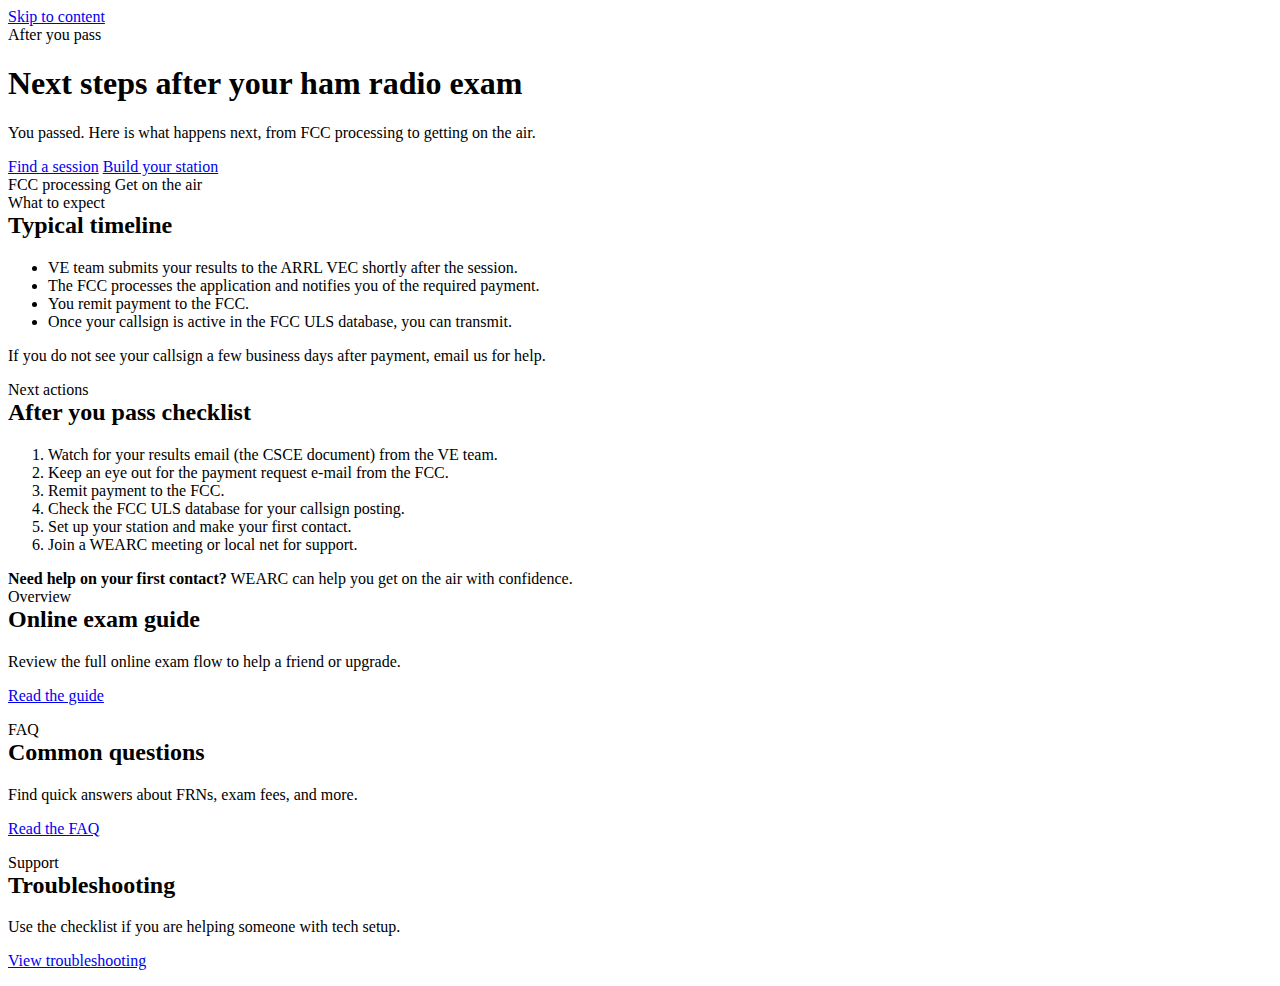
<file: after-you-pass/index.html>
<!doctype html>
<html lang="en">
<head>
  <meta charset="utf-8">
  <meta name="viewport" content="width=device-width,initial-scale=1">
  <meta name="theme-color" content="#000101">
  <title>After You Pass | Next Steps for Your Ham Radio License</title>
  <meta name="description" content="Learn what happens after you pass a WEARC online ham radio exam, including FCC processing timelines and how to get on the air.">
  <link rel="canonical" href="https://hamradioonlinetest.com/after-you-pass/">
  <meta name="robots" content="index,follow,max-image-preview:large,max-snippet:-1,max-video-preview:-1">

  <meta property="og:type" content="website">
  <meta property="og:site_name" content="WEARC Online Ham Radio Exams">
  <meta property="og:title" content="After You Pass | Next Steps for Your Ham Radio License">
  <meta property="og:description" content="Learn what happens after you pass a WEARC online ham radio exam, including FCC processing timelines and how to get on the air.">
  <meta property="og:url" content="https://hamradioonlinetest.com/after-you-pass/">
  <meta property="og:image" content="https://hamradioonlinetest.com/assets/img/og.png">
  <meta name="twitter:card" content="summary_large_image">
  <meta name="twitter:title" content="After You Pass | Next Steps for Your Ham Radio License">
  <meta name="twitter:description" content="Learn what happens after you pass a WEARC online ham radio exam, including FCC processing timelines and how to get on the air.">
  <meta name="twitter:image" content="https://hamradioonlinetest.com/assets/img/og.png">

  <link rel="icon" href="https://hamradioonlinetest.com/favicon.ico">
  <link rel="apple-touch-icon" href="https://hamradioonlinetest.com/assets/img/icon-192.png">
  <link rel="manifest" href="https://hamradioonlinetest.com/site.webmanifest">
  <link rel="preload" href="https://hamradioonlinetest.com/assets/css/styles.css" as="style">
  <link rel="stylesheet" href="https://hamradioonlinetest.com/assets/css/styles.css">
  <script type="application/ld+json">
{
  "@context": "https://schema.org",
  "@graph": [
    {
      "@type": "Organization",
      "@id": "https://hamradioonlinetest.com/#org",
      "name": "West Essex Amateur Radio Club (WEARC)",
      "alternateName": "WEARC",
      "url": "https://hamradioonlinetest.com/",
      "email": "hamradiotest@osi3.net",
      "telephone": "+1-917-502-2203",
      "sameAs": [
        "https://www.wearc.org/"
      ]
    },
    {
      "@type": "WebSite",
      "@id": "https://hamradioonlinetest.com/#website",
      "name": "WEARC Online Ham Radio Exams",
      "url": "https://hamradioonlinetest.com/",
      "publisher": {
        "@id": "https://hamradioonlinetest.com/#org"
      }
    },
    {
      "@type": "WebPage",
      "@id": "https://hamradioonlinetest.com/after-you-pass/#page",
      "url": "https://hamradioonlinetest.com/after-you-pass/",
      "name": "After you pass your ham radio exam",
      "description": "What happens after you pass a WEARC online ham radio exam session.",
      "isPartOf": {
        "@id": "https://hamradioonlinetest.com/#website"
      },
      "about": {
        "@id": "https://hamradioonlinetest.com/#org"
      }
    }
  ]
}
  </script>
</head>
<body>
  <a class="skip-link" href="#main">Skip to content</a>
  <div data-site-header></div>


  <main id="main">

  <section class="hero">
    <div class="container">
      <div class="hero-grid">
        <div class="card pad">
          <div class="kicker">After you pass</div>
          <h1 class="h1">Next steps after your ham radio exam</h1>
          <p class="lede">You passed. Here is what happens next, from FCC processing to getting on the air.</p>
          <div class="btnrow">
            <a class="cta" href="https://hamstudy.org/sessions/WEARC/all" rel="noopener">Find a session</a>
            <a class="cta secondary" href="https://hamradioonlinetest.com/new-ham-starter-kit/">Build your station</a>
          </div>
          <div class="badges">
            <span class="badge">FCC processing</span>
            <span class="badge">Get on the air</span>
          </div>
        </div>
        <div class="card pad">
          <div class="kicker">What to expect</div>
          <h2 style="margin-top:0;">Typical timeline</h2>
          <ul class="list">
            <li>VE team submits your results to the ARRL VEC shortly after the session.</li>
            <li>The FCC processes the application and notifies you of the required payment.</li>
            <li> You remit payment to the FCC.</li>
            <li>Once your callsign is active in the FCC ULS database, you can transmit.</li>
          </ul>
          <p class="notice">If you do not see your callsign a few business days after payment, email us for help.</p>
        </div>
      </div>
    </div>
  </section>

  <section class="section">
    <div class="container">
      <div class="card pad">
        <div class="kicker">Next actions</div>
        <h2 style="margin-top:0;">After you pass checklist</h2>
        <ol class="list">
          <li>Watch for your results email (the CSCE document) from the VE team.</li>
          <li>Keep an eye out for the payment request e-mail from the FCC.</li>
          <li>Remit payment to the FCC.</li>
          <li>Check the FCC ULS database for your callsign posting.</li>
          <li>Set up your station and make your first contact.</li>
          <li>Join a WEARC meeting or local net for support.</li>
        </ol>
        <div class="callout">
          <strong>Need help on your first contact?</strong> WEARC can help you get on the air with confidence.
        </div>
      </div>
    </div>
  </section>

  <section class="section">
    <div class="container">
      <div class="grid-3">
        <div class="card pad">
          <div class="kicker">Overview</div>
          <h2 style="margin-top:0;">Online exam guide</h2>
          <p>Review the full online exam flow to help a friend or upgrade.</p>
          <p class="notice"><a href="https://hamradioonlinetest.com/online-ham-radio-exam/">Read the guide</a></p>
        </div>
        <div class="card pad">
          <div class="kicker">FAQ</div>
          <h2 style="margin-top:0;">Common questions</h2>
          <p>Find quick answers about FRNs, exam fees, and more.</p>
          <p class="notice"><a href="https://hamradioonlinetest.com/faq/">Read the FAQ</a></p>
        </div>
        <div class="card pad">
          <div class="kicker">Support</div>
          <h2 style="margin-top:0;">Troubleshooting</h2>
          <p>Use the checklist if you are helping someone with tech setup.</p>
          <p class="notice"><a href="https://hamradioonlinetest.com/online-exam-troubleshooting/">View troubleshooting</a></p>
        </div>
      </div>
    </div>
  </section>

  </main>
  <div data-site-footer></div>

  <script src="https://hamradioonlinetest.com/assets/js/main.js" defer></script>
</body>
</html>
</file>
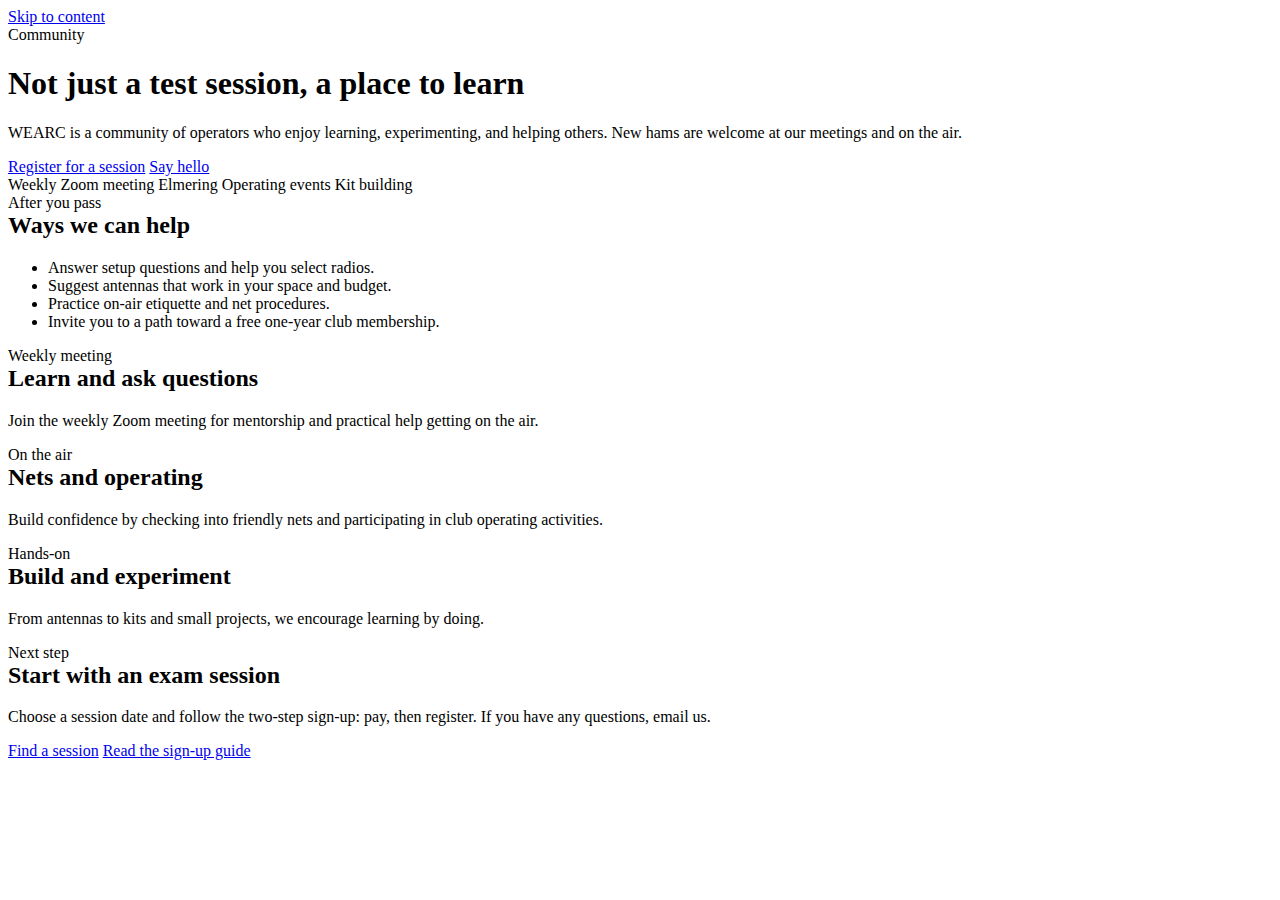
<file: community/index.html>
<!doctype html>
<html lang="en">
<head>
  <meta charset="utf-8">
  <meta name="viewport" content="width=device-width,initial-scale=1">
  <meta name="theme-color" content="#000101">
  <title>Community | WEARC Mentoring, Meetings, and On-the-Air Practice</title>
  <meta name="description" content="WEARC helps new hams build stations and skills through mentoring, weekly Zoom meetings, nets, and hands-on learning. Start by registering for an online VE session.">
  <link rel="canonical" href="https://hamradioonlinetest.com/community/">
  <meta name="robots" content="index,follow,max-image-preview:large,max-snippet:-1,max-video-preview:-1">

  <meta property="og:type" content="website">
  <meta property="og:site_name" content="WEARC Online Ham Radio Exams">
  <meta property="og:title" content="Community | WEARC Mentoring, Meetings, and On-the-Air Practice">
  <meta property="og:description" content="WEARC helps new hams build stations and skills through mentoring, weekly Zoom meetings, nets, and hands-on learning. Start by registering for an online VE session.">
  <meta property="og:url" content="https://hamradioonlinetest.com/community/">
  <meta property="og:image" content="https://hamradioonlinetest.com/assets/img/og.png">
  <meta name="twitter:card" content="summary_large_image">
  <meta name="twitter:title" content="Community | WEARC Mentoring, Meetings, and On-the-Air Practice">
  <meta name="twitter:description" content="WEARC helps new hams build stations and skills through mentoring, weekly Zoom meetings, nets, and hands-on learning. Start by registering for an online VE session.">
  <meta name="twitter:image" content="https://hamradioonlinetest.com/assets/img/og.png">

  <link rel="icon" href="https://hamradioonlinetest.com/favicon.ico">
  <link rel="apple-touch-icon" href="https://hamradioonlinetest.com/assets/img/icon-192.png">
  <link rel="manifest" href="https://hamradioonlinetest.com/site.webmanifest">
  <link rel="preload" href="https://hamradioonlinetest.com/assets/css/styles.css" as="style">
  <link rel="stylesheet" href="https://hamradioonlinetest.com/assets/css/styles.css">
  <script type="application/ld+json">
{
  "@context": "https://schema.org",
  "@graph": [
    {
      "@type": "Organization",
      "@id": "https://hamradioonlinetest.com/#org",
      "name": "West Essex Amateur Radio Club (WEARC)",
      "alternateName": "WEARC",
      "url": "https://hamradioonlinetest.com/",
      "email": "hamradiotest@osi3.net",
      "telephone": "+1-917-502-2203",
      "sameAs": [
        "https://www.wearc.org/"
      ]
    },
    {
      "@type": "WebSite",
      "@id": "https://hamradioonlinetest.com/#website",
      "name": "WEARC Online Ham Radio Exams",
      "url": "https://hamradioonlinetest.com/",
      "publisher": {
        "@id": "https://hamradioonlinetest.com/#org"
      }
    },
    {
      "@type": "WebPage",
      "@id": "https://hamradioonlinetest.com/community/#page",
      "url": "https://hamradioonlinetest.com/community/",
      "name": "WEARC community and mentoring for new hams",
      "description": "Community, mentoring, weekly meetings, nets, and hands-on learning for new amateur radio operators.",
      "isPartOf": {
        "@id": "https://hamradioonlinetest.com/#website"
      },
      "about": {
        "@id": "https://hamradioonlinetest.com/#org"
      }
    }
  ]
}
  </script>
</head>
<body>
  <a class="skip-link" href="#main">Skip to content</a>
  <div data-site-header></div>


  <main id="main">

  <section class="hero">
    <div class="container">
      <div class="hero-grid">
        <div class="card pad">
          <div class="kicker">Community</div>
          <h1 class="h1">Not just a test session, a place to learn</h1>
          <p class="lede">
            WEARC is a community of operators who enjoy learning, experimenting, and helping others.
            New hams are welcome at our meetings and on the air.
          </p>
          <div class="btnrow">
            <a class="cta" href="https://hamstudy.org/sessions/WEARC/all" rel="noopener">Register for a session</a>
            <a class="cta secondary" href="mailto:hamradiotest@osi3.net">Say hello</a>
          </div>
          <div class="badges">
            <span class="badge">Weekly Zoom meeting</span>
            <span class="badge">Elmering</span>
            <span class="badge">Operating events</span>
            <span class="badge">Kit building</span>
          </div>
        </div>

        <div class="card pad">
          <div class="kicker">After you pass</div>
          <h2 style="margin-top:0;">Ways we can help</h2>
          <ul class="list">
            <li>Answer setup questions and help you select radios.</li>
            <li>Suggest antennas that work in your space and budget.</li>
            <li>Practice on-air etiquette and net procedures.</li>
            <li>Invite you to a path toward a free one-year club membership.</li>
          </ul>
        </div>
      </div>
    </div>
  </section>

  <section class="section">
    <div class="container">
      <div class="grid-3">
        <div class="card pad">
          <div class="kicker">Weekly meeting</div>
          <h2 style="margin-top:0;">Learn and ask questions</h2>
          <p>Join the weekly Zoom meeting for mentorship and practical help getting on the air.</p>
        </div>
        <div class="card pad">
          <div class="kicker">On the air</div>
          <h2 style="margin-top:0;">Nets and operating</h2>
          <p>Build confidence by checking into friendly nets and participating in club operating activities.</p>
        </div>
        <div class="card pad">
          <div class="kicker">Hands-on</div>
          <h2 style="margin-top:0;">Build and experiment</h2>
          <p>From antennas to kits and small projects, we encourage learning by doing.</p>
        </div>
      </div>
    </div>
  </section>

  <section class="section">
    <div class="container">
      <div class="card pad">
        <div class="kicker">Next step</div>
        <h2 style="margin-top:0;">Start with an exam session</h2>
        <p>Choose a session date and follow the two-step sign-up: pay, then register. If you have any questions, email us.</p>
        <div class="btnrow">
          <a class="cta" href="https://hamstudy.org/sessions/WEARC/all" rel="noopener">Find a session</a>
          <a class="cta secondary" href="https://hamradioonlinetest.com/get-licensed/">Read the sign-up guide</a>
        </div>
      </div>
    </div>
  </section>

  </main>
  <div data-site-footer></div>


  <script src="https://hamradioonlinetest.com/assets/js/main.js" defer></script>
</body>
</html>
</file>
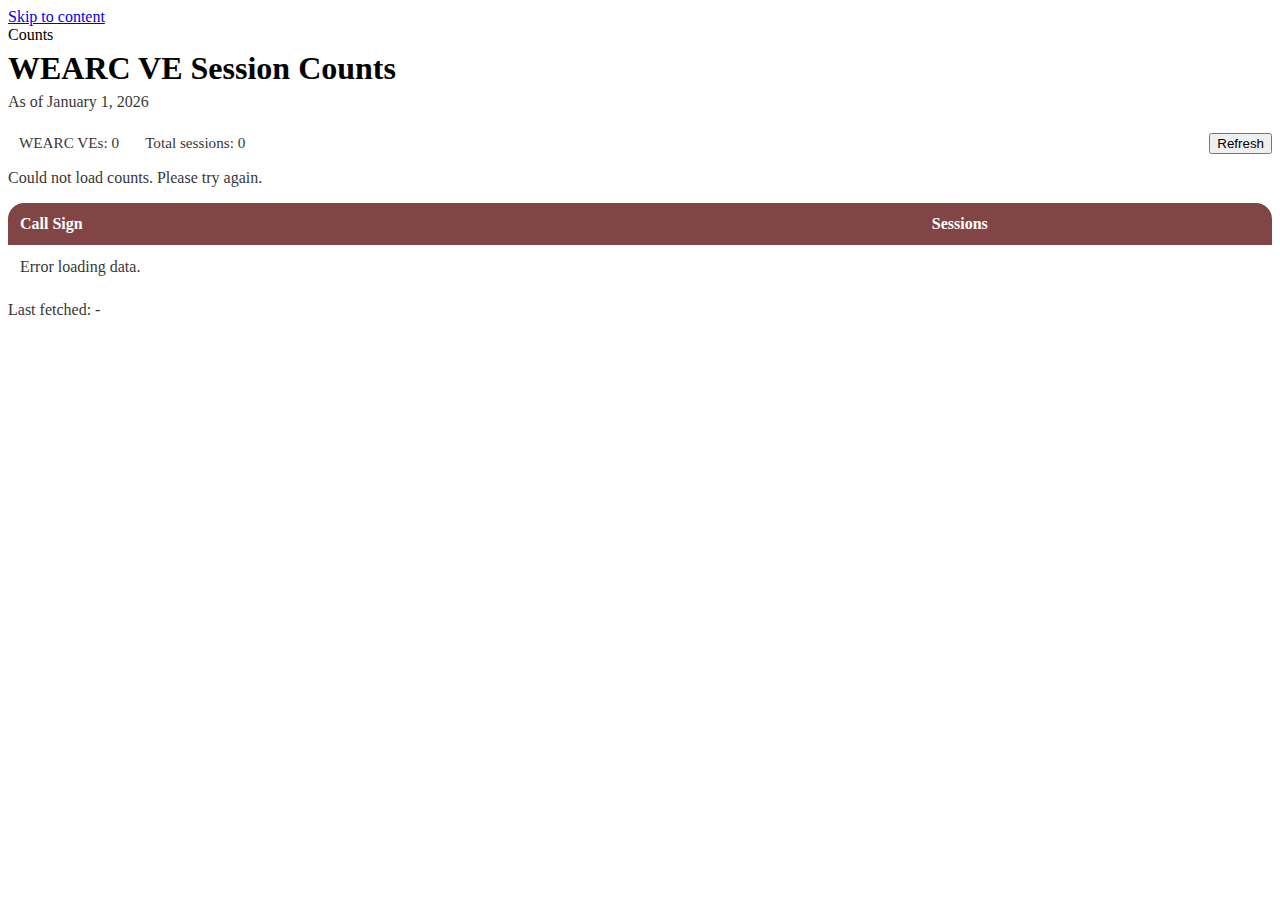
<file: counts/index.html>
<!doctype html>
<html lang="en">
<head>
  <meta charset="utf-8">
  <meta name="viewport" content="width=device-width,initial-scale=1">
  <meta name="theme-color" content="#000101">
  <title>WEARC VE Session Counts</title>

  <link rel="icon" href="https://hamradioonlinetest.com/favicon.ico">
  <link rel="preload" href="https://hamradioonlinetest.com/assets/css/styles.css" as="style">
  <link rel="stylesheet" href="https://hamradioonlinetest.com/assets/css/styles.css">

  <style>
    .counts-toolbar{display:flex;gap:12px;flex-wrap:wrap;align-items:center;justify-content:space-between;margin-top:12px}
    .muted{opacity:.8}
    .center{text-align:center}
    .mono{font-variant-numeric:tabular-nums}
    .table-wrap{overflow:auto;border-radius:16px}
    table{width:100%;border-collapse:collapse}
    th,td{padding:12px;border-bottom:1px solid rgba(255,255,255,.08)}
    th{text-align:left;position:sticky;top:0;z-index:1}
    tr:hover td{background:rgba(255,255,255,.03)}
    .statusline{margin-top:10px}
    .pill{display:inline-block;padding:6px 10px;border-radius:999px;border:1px solid rgba(255,255,255,.14);background:rgba(255,255,255,.04);font-size:.95rem}
    .sortbtn{cursor:pointer;user-select:none;display:inline-flex;align-items:center;gap:6px}
    .sortind{display:inline-block;min-width:1ch;opacity:.95}

    .thead-cta th{background:var(--accent,#824545);color:#fff;border-bottom:1px solid rgba(255,255,255,.18)}
  </style>
</head>

<body>
  <a class="skip-link" href="#main">Skip to content</a>
  <div data-site-header></div>


  <main id="main">
    <section class="section">
      <div class="container">
        <div class="card pad">
          <div class="kicker">Counts</div>
          <h1 class="h1" style="margin-top:6px; margin-bottom:6px;">WEARC VE Session Counts</h1>
          <p class="notice muted" style="margin-top:0;">As of January 1, 2026</p>

          <div class="counts-toolbar">
            <div class="muted">
              <span class="pill">WEARC VEs: <span id="veCount" class="mono">0</span></span>
              <span class="pill">Total sessions: <span id="totalSessions" class="mono">0</span></span>
            </div>
            <button id="refreshBtn" class="cta secondary" type="button">Refresh</button>
          </div>

          <p id="status" class="notice statusline muted">Loading…</p>

          <div class="table-wrap" style="margin-top:10px;">
            <table aria-describedby="status">
              <thead class="thead-cta">
                <tr>
                  <th data-col="0"><span class="sortbtn">Call Sign <span class="sortind" id="ind0"></span></span></th>
                  <th data-col="1" class="center"><span class="sortbtn">Sessions <span class="sortind" id="ind1"></span></span></th>
                </tr>
              </thead>
              <tbody id="tbody">
                <tr><td colspan="2" class="muted">Loading…</td></tr>
              </tbody>
            </table>
          </div>

          <p class="notice muted" style="margin-top:12px;">
            Last fetched: <span id="fetchedAt" class="mono">-</span>
          </p>
        </div>
      </div>
    </section>
  </main>

  <div data-site-footer></div>

  <script src="https://hamradioonlinetest.com/assets/js/main.js" defer></script>

  <script>
  (() => {
    "use strict";

    const CSV_URL = "https://docs.google.com/spreadsheets/d/e/2PACX-1vTaE9-FvqbIvds_pm4EJ19rCXH-h5-cJy6wQZS14oEgwsTbp2vg-g7QjK9IcataI9D6J2nbJgbGTKj9/pub?gid=1540923019&single=true&output=csv";
    const WINDOW_MS = 3 * 60 * 60 * 1000;
    const CREDIT_DELAY_MS = 1 * 60 * 60 * 1000;

    const $ = (id) => document.getElementById(id);
    const tbody = $("tbody"), statusEl = $("status"), fetchedAtEl = $("fetchedAt");
    const veCountEl = $("veCount"), totalSessionsEl = $("totalSessions"), refreshBtn = $("refreshBtn");

    let sortCol = 1, sortDir = "desc", rows = [];

    const esc = (s) => String(s).replace(/[&<>"']/g, c => ({ "&":"&amp;","<":"&lt;",">":"&gt;","\"":"&quot;","'":"&#39;" }[c]));
    const setStatus = (m) => (statusEl.textContent = m);

    function parseCSV(text){
      const out=[]; let row=[], field="", i=0, q=false;
      while(i<text.length){
        const c=text[i];
        if(q){
          if(c==="\"" && text[i+1]==="\""){ field+="\""; i+=2; continue; }
          if(c==="\""){ q=false; i++; continue; }
          field+=c; i++; continue;
        }
        if(c==="\""){ q=true; i++; continue; }
        if(c===","){ row.push(field); field=""; i++; continue; }
        if(c==="\r"){ i++; continue; }
        if(c==="\n"){ row.push(field); out.push(row); row=[]; field=""; i++; continue; }
        field+=c; i++;
      }
      row.push(field); out.push(row);
      while(out.length && out[out.length-1].every(v=>String(v||"").trim()==="")) out.pop();
      return out;
    }

    const normCall = (raw) => {
      if(!raw) return "";
      let s=String(raw).toUpperCase().trim().replace(/\s+/g,"").replace(/\/{2,}/g,"/").replace(/[^A-Z0-9/]/g,"");
      if(s.includes("/")) s=s.split("/")[0];
      return (s.length>=3 && /[A-Z]/.test(s) && /[0-9]/.test(s)) ? s : "";
    };

    const extractCalls = (cell) => {
      const t=String(cell||"").trim();
      if(!t) return [];
      const parts=t.split(/[,;|]+|\t+|\s{2,}/g);
      const out=[];
      for(const p of parts){
        const bits = p.includes(" ") ? p.split(/\s+/g) : [p];
        for(const b of bits){
          const cs=normCall(b);
          if(cs) out.push(cs);
        }
      }
      return out;
    };

    function parseDT(raw, todayStart){
      const s0=String(raw||"").trim();
      if(!s0) return null;

      let s=s0.replace(/^(Mon|Tue|Tues|Wed|Thu|Thur|Thurs|Fri|Sat|Sun|Monday|Tuesday|Wednesday|Thursday|Friday|Saturday|Sunday)\b,?\s*/i,"").trim();

      let m=s.match(/^(\d{4})-(\d{1,2})-(\d{1,2})(?:[ T](\d{1,2}):(\d{2}))?/);
      if(m){
        const y=+m[1], mo=+m[2]-1, d=+m[3], hh=m[4]!=null?+m[4]:12, mm=m[5]!=null?+m[5]:0;
        return new Date(y, mo, d, hh, mm, 0, 0);
      }

      m=s.match(/^(\d{1,2})[\/-](\d{1,2})(?:[\/-](\d{2}|\d{4}))?(?:\s+(\d{1,2}):(\d{2})(?:\s*([AP]M))?)?/i);
      if(m){
        const mo=+m[1]-1, d=+m[2];
        let y;
        const yearToken = m[3];
        if(!yearToken) y = todayStart.getFullYear();
        else if(yearToken.length===2){ const yy=+yearToken; y = yy>=70 ? 1900+yy : 2000+yy; }
        else y = +yearToken;

        let hh = m[4]!=null ? +m[4] : 12;
        const mm = m[5]!=null ? +m[5] : 0;
        const ap = (m[6]||"").toUpperCase();
        if(ap){
          if(hh===12) hh=0;
          if(ap==="PM") hh+=12;
        }

        let dt = new Date(y, mo, d, hh, mm, 0, 0);
        if(!yearToken && dt >= todayStart) dt = new Date(todayStart.getFullYear()-1, mo, d, hh, mm, 0, 0);
        return dt;
      }

      const parsed = Date.parse(s);
      if(!Number.isNaN(parsed)){
        const d = new Date(parsed);
        if(!/\d{1,2}:\d{2}/.test(s)) d.setHours(12,0,0,0);
        const hasYear = /\b\d{4}\b/.test(s) || /\b\d{2}\b$/.test(s);
        if(!hasYear){
          const dd = new Date(todayStart.getFullYear(), d.getMonth(), d.getDate(), d.getHours(), d.getMinutes(), 0, 0);
          if(dd >= todayStart) dd.setFullYear(dd.getFullYear()-1);
          return dd;
        }
        return d;
      }
      return null;
    }

    const detectCol = (table, scorer) => {
      if(!table || table.length<2) return -1;
      const colCount=Math.max(...table.map(r=>r.length));
      const sample=table.slice(1, Math.min(table.length, 250));
      let best=-1, bestScore=0;
      for(let c=0;c<colCount;c++){
        let score=0;
        for(const r of sample){
          const v=r && r[c]!=null ? r[c] : "";
          if(String(v||"").trim()==="") continue;
          score += scorer(v);
        }
        if(score>bestScore){
          bestScore=score;
          best=c;
        }
      }
      return bestScore ? best : -1;
    };

    const detectDateCol = (table, todayStart) => {
      const headers=(table[0]||[]).map(v=>String(v||"").trim());
      for(let i=0;i<headers.length;i++){
        if(/\b(exam\s*date|session\s*date|date)\b/i.test(headers[i])) return i;
      }
      return detectCol(table, (v)=> parseDT(v, todayStart) ? 1 : 0);
    };

    const detectCallCol = (table) => detectCol(table, (v)=> extractCalls(v).length);

    const dayKey = (d) => {
      const y=d.getFullYear(), m=String(d.getMonth()+1).padStart(2,"0"), dd=String(d.getDate()).padStart(2,"0");
      return `${y}-${m}-${dd}`;
    };

    function summarizeEligibleClusters(times, nowMs){
      if(!times || !times.length) return { count: 0, latestStart: 0 };

      const a = times.slice().sort((x,y)=>x-y);
      let count = 0;
      let latestStart = 0;
      let clusterStart = null;
      let last = null;

      for(const t of a){
        if(clusterStart === null){
          clusterStart = t;
          last = t;
          continue;
        }

        if((t - last) > WINDOW_MS){
          if((nowMs - clusterStart) >= CREDIT_DELAY_MS){
            count++;
            if(clusterStart > latestStart) latestStart = clusterStart;
          }
          clusterStart = t;
        }

        last = t;
      }

      if(clusterStart !== null && (nowMs - clusterStart) >= CREDIT_DELAY_MS){
        count++;
        if(clusterStart > latestStart) latestStart = clusterStart;
      }

      return { count, latestStart };
    }

    function compute(table){
      const counts=new Map();
      const latestSessions = new Map();
      if(!table || table.length<2) return { counts, latestSessions, total:0, dateIdx:-1, callIdx:-1, events:0 };

      const now=new Date();
      const nowMs = now.getTime();
      const todayStart=new Date(now.getFullYear(), now.getMonth(), now.getDate());

      const dateIdx = detectDateCol(table, todayStart);
      const callIdx = detectCallCol(table);
      if(callIdx < 0) return { counts, latestSessions, total:0, dateIdx, callIdx, events:0 };

      const events=[];
      for(let r=1;r<table.length;r++){
        const row=table[r];
        if(!row || row.every(c=>String(c||"").trim()==="")) continue;

        let dt = (dateIdx>=0) ? parseDT(row[dateIdx], todayStart) : null;
        if(!dt){
          for(let c=0;c<row.length;c++){
            dt = parseDT(row[c], todayStart);
            if(dt) break;
          }
        }
        if(!dt) continue;

        const callsArr = extractCalls(row[callIdx] ?? "");
        if(!callsArr.length) continue;

        events.push({ t: dt.getTime(), day: dayKey(dt), calls: new Set(callsArr) });
      }

      const dayTimes = new Map();
      for(const e of events){
        let a = dayTimes.get(e.day);
        if(!a){
          a=[];
          dayTimes.set(e.day,a);
        }
        a.push(e.t);
      }

      let total = 0;
      for(const a of dayTimes.values()){
        total += summarizeEligibleClusters(a, nowMs).count;
      }

      const per = new Map();
      for(const e of events){
        for(const cs of e.calls){
          const k = cs + "|" + e.day;
          let a = per.get(k);
          if(!a){
            a=[];
            per.set(k,a);
          }
          a.push(e.t);
        }
      }

      for(const [k, a] of per.entries()){
        const summary = summarizeEligibleClusters(a, nowMs);
        if(summary.count > 0){
          const call = k.split("|")[0];
          counts.set(call, (counts.get(call)||0) + summary.count);
          latestSessions.set(call, Math.max(latestSessions.get(call)||0, summary.latestStart));
        }
      }

      return { counts, latestSessions, total, dateIdx, callIdx, events: events.length };
    }

    const updateIndicators = () => {
      $("ind0").textContent="";
      $("ind1").textContent="";
      const a = sortDir==="asc" ? "▲" : "▼";
      if(sortCol===0) $("ind0").textContent=a;
      if(sortCol===1) $("ind1").textContent=a;
    };

    const render = () => {
      const sorted = rows.slice().sort((a,b)=>{
        let cmp;
        if(sortCol===0){
          cmp = a.call.localeCompare(b.call);
          if(cmp===0) cmp = b.latestSession - a.latestSession;
        }else{
          cmp = a.sessions - b.sessions;
          if(cmp===0) cmp = a.latestSession - b.latestSession;
          if(cmp===0) cmp = a.call.localeCompare(b.call);
        }
        return sortDir==="asc" ? cmp : -cmp;
      });

      veCountEl.textContent = String(sorted.length);
      updateIndicators();

      tbody.innerHTML = sorted.length
        ? sorted.map(r => `<tr><td class="mono">${esc(r.call)}</td><td class="center mono">${esc(r.sessions)}</td></tr>`).join("")
        : "<tr><td colspan=\"2\" class=\"muted\">No data.</td></tr>";
    };

    async function fetchAndBuild(){
      setStatus("Loading…");
      tbody.innerHTML = "<tr><td colspan=\"2\" class=\"muted\">Loading…</td></tr>";
      totalSessionsEl.textContent = "0";
      veCountEl.textContent = "0";

      try{
        const url = CSV_URL + (CSV_URL.includes("?") ? "&" : "?") + "cb=" + Date.now();
        const resp = await fetch(url, { cache:"no-store" });
        if(!resp.ok) throw new Error("CSV fetch failed: HTTP " + resp.status);

        const table = parseCSV(await resp.text());
        const { counts, latestSessions, total, dateIdx, callIdx, events } = compute(table);

        totalSessionsEl.textContent = String(total);
        rows = Array.from(counts.entries()).map(([call,sessions]) => ({
          call,
          sessions,
          latestSession: latestSessions.get(call) || 0
        }));
        sortCol = 1;
        sortDir = "desc";

        fetchedAtEl.textContent = new Date().toLocaleString([], {
          year:"numeric", month:"2-digit", day:"2-digit",
          hour:"2-digit", minute:"2-digit", second:"2-digit"
        });

        if(callIdx < 0){
          setStatus("Could not locate the VE call sign column in the CSV.");
          rows = [];
          render();
          return;
        }
        if(dateIdx < 0 && events === 0){
          setStatus("Could not locate/parse a session date/time column, so sessions could not be determined.");
          rows = [];
          render();
          return;
        }
        if(!rows.length && total === 0){
          setStatus("No eligible VE-credit sessions found to count yet.");
          render();
          return;
        }

        setStatus("Loaded.");
        render();
      }catch(e){
        console.error(e);
        setStatus("Could not load counts. Please try again.");
        tbody.innerHTML = "<tr><td colspan=\"2\" class=\"muted\">Error loading data.</td></tr>";
      }
    }

    document.addEventListener("click", (e) => {
      const th = e.target && e.target.closest ? e.target.closest("th[data-col]") : null;
      if(!th) return;
      const col = Number(th.getAttribute("data-col"));
      if(Number.isNaN(col)) return;
      if(sortCol===col) sortDir = (sortDir==="asc") ? "desc" : "asc";
      else{
        sortCol=col;
        sortDir = (col===1) ? "desc" : "asc";
      }
      render();
    });

    refreshBtn.addEventListener("click", fetchAndBuild);
    fetchAndBuild();
  })();
  </script>
</body>
</html>
</file>
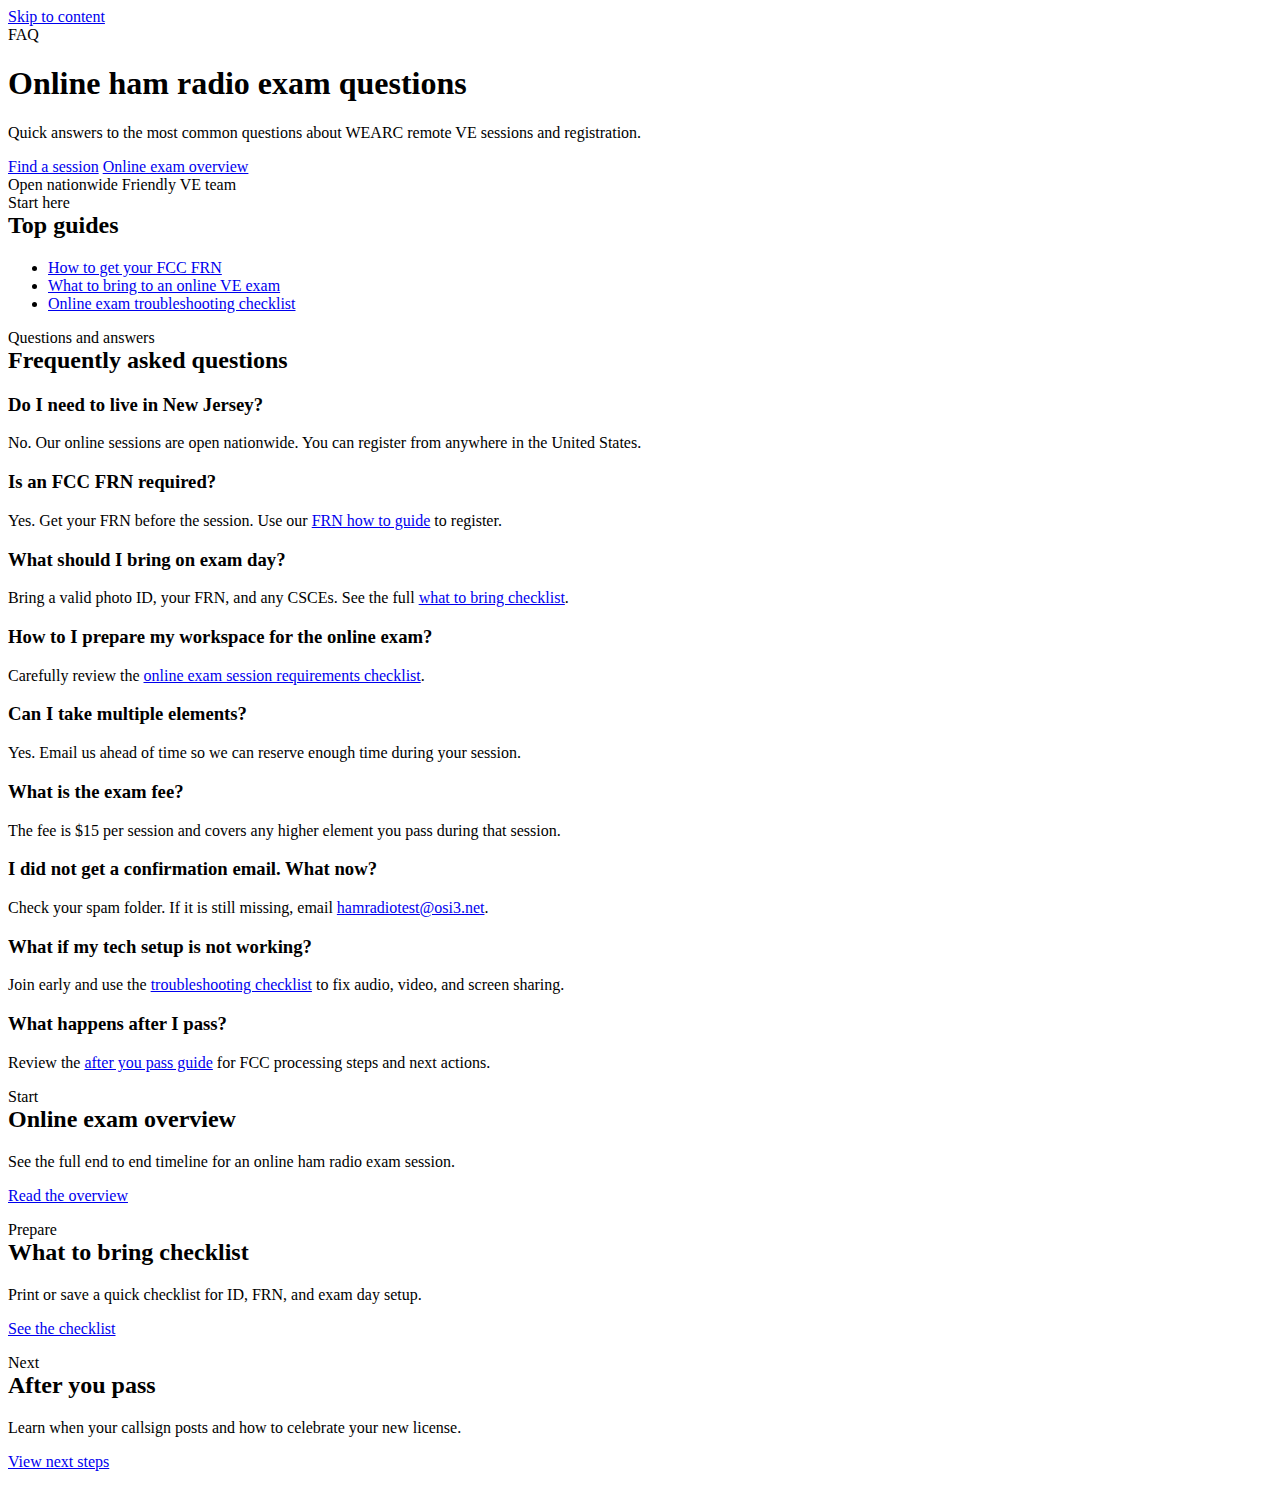
<file: faq/index.html>
<!doctype html>
<html lang="en">
<head>
  <meta charset="utf-8">
  <meta name="viewport" content="width=device-width,initial-scale=1">
  <meta name="theme-color" content="#000101">
  <title>Ham Radio Online Exam FAQ | WEARC Remote VE Sessions</title>
  <meta name="description" content="Answers to common questions about WEARC online ham radio exams, including FRN requirements, what to bring, troubleshooting, and registration steps.">
  <link rel="canonical" href="https://hamradioonlinetest.com/faq/">
  <meta name="robots" content="index,follow,max-image-preview:large,max-snippet:-1,max-video-preview:-1">

  <meta property="og:type" content="website">
  <meta property="og:site_name" content="WEARC Online Ham Radio Exams">
  <meta property="og:title" content="Ham Radio Online Exam FAQ | WEARC Remote VE Sessions">
  <meta property="og:description" content="Answers to common questions about WEARC online ham radio exams, including FRN requirements, what to bring, troubleshooting, and registration steps.">
  <meta property="og:url" content="https://hamradioonlinetest.com/faq/">
  <meta property="og:image" content="https://hamradioonlinetest.com/assets/img/og.png">
  <meta name="twitter:card" content="summary_large_image">
  <meta name="twitter:title" content="Ham Radio Online Exam FAQ | WEARC Remote VE Sessions">
  <meta name="twitter:description" content="Answers to common questions about WEARC online ham radio exams, including FRN requirements, what to bring, troubleshooting, and registration steps.">
  <meta name="twitter:image" content="https://hamradioonlinetest.com/assets/img/og.png">

  <link rel="icon" href="https://hamradioonlinetest.com/favicon.ico">
  <link rel="apple-touch-icon" href="https://hamradioonlinetest.com/assets/img/icon-192.png">
  <link rel="manifest" href="https://hamradioonlinetest.com/site.webmanifest">
  <link rel="preload" href="https://hamradioonlinetest.com/assets/css/styles.css" as="style">
  <link rel="stylesheet" href="https://hamradioonlinetest.com/assets/css/styles.css">
  <script type="application/ld+json">
{
  "@context": "https://schema.org",
  "@graph": [
    {
      "@type": "Organization",
      "@id": "https://hamradioonlinetest.com/#org",
      "name": "West Essex Amateur Radio Club (WEARC)",
      "alternateName": "WEARC",
      "url": "https://hamradioonlinetest.com/",
      "email": "hamradiotest@osi3.net",
      "telephone": "+1-917-502-2203",
      "sameAs": [
        "https://www.wearc.org/"
      ]
    },
    {
      "@type": "WebSite",
      "@id": "https://hamradioonlinetest.com/#website",
      "name": "WEARC Online Ham Radio Exams",
      "url": "https://hamradioonlinetest.com/",
      "publisher": {
        "@id": "https://hamradioonlinetest.com/#org"
      }
    },
    {
      "@type": "WebPage",
      "@id": "https://hamradioonlinetest.com/faq/#page",
      "url": "https://hamradioonlinetest.com/faq/",
      "name": "Ham radio online exam frequently asked questions",
      "description": "Frequently asked questions about WEARC online ham radio exams, registration, and exam day prep.",
      "isPartOf": {
        "@id": "https://hamradioonlinetest.com/#website"
      },
      "about": {
        "@id": "https://hamradioonlinetest.com/#org"
      }
    },
    {
      "@type": "FAQPage",
      "@id": "https://hamradioonlinetest.com/faq/#faq",
      "mainEntity": [
        {
          "@type": "Question",
          "name": "Do I need to live in New Jersey to test with WEARC?",
          "acceptedAnswer": {
            "@type": "Answer",
            "text": "No. Our online sessions are open nationwide. Choose a session on the HamStudy page and follow the registration steps."
          }
        },
        {
          "@type": "Question",
          "name": "Is an FCC FRN required for registration?",
          "acceptedAnswer": {
            "@type": "Answer",
            "text": "Yes. You need a Federal Registration Number before you can register. Follow our FRN guide at https://hamradioonlinetest.com/fcc-frn-how-to/."
          }
        },
        {
          "@type": "Question",
          "name": "What should I bring to an online VE exam?",
          "acceptedAnswer": {
            "@type": "Answer",
            "text": "Bring a valid photo ID, your FRN, and any CSCEs. Review the full checklist at https://hamradioonlinetest.com/what-to-bring-online-ve-exam/."
          }
        },
        {
          "@type": "Question",
          "name": "What is the exam fee and how do I pay?",
          "acceptedAnswer": {
            "@type": "Answer",
            "text": "The exam fee is $15 per session. Pay using the link on your HamStudy session page and complete the registration form right after payment."
          }
        },
        {
          "@type": "Question",
          "name": "Can I take more than one element in the same session?",
          "acceptedAnswer": {
            "@type": "Answer",
            "text": "Yes. Email the team ahead of time so we can plan the schedule for multiple elements."
          }
        },
        {
          "@type": "Question",
          "name": "What if my audio or video is not working?",
          "acceptedAnswer": {
            "@type": "Answer",
            "text": "Use our troubleshooting checklist before the session and join early so you can fix any issues. See https://hamradioonlinetest.com/online-exam-troubleshooting/."
          }
        },
        {
          "@type": "Question",
          "name": "What happens after I pass the exam?",
          "acceptedAnswer": {
            "@type": "Answer",
            "text": "You will receive your results, then the FCC issues your callsign. Learn about next steps at https://hamradioonlinetest.com/after-you-pass/."
          }
        }
      ]
    }
  ]
}
  </script>
</head>
<body>
  <a class="skip-link" href="#main">Skip to content</a>
  <div data-site-header></div>


  <main id="main">

  <section class="hero">
    <div class="container">
      <div class="hero-grid">
        <div class="card pad">
          <div class="kicker">FAQ</div>
          <h1 class="h1">Online ham radio exam questions</h1>
          <p class="lede">Quick answers to the most common questions about WEARC remote VE sessions and registration.</p>
          <div class="btnrow">
            <a class="cta" href="https://hamstudy.org/sessions/WEARC/all" rel="noopener">Find a session</a>
            <a class="cta secondary" href="https://hamradioonlinetest.com/online-ham-radio-exam/">Online exam overview</a>
          </div>
          <div class="badges">
            <span class="badge">Open nationwide</span>
            <span class="badge">Friendly VE team</span>
          </div>
        </div>
        <div class="card pad">
          <div class="kicker">Start here</div>
          <h2 style="margin-top:0;">Top guides</h2>
          <ul class="list">
            <li><a href="https://hamradioonlinetest.com/fcc-frn-how-to/">How to get your FCC FRN</a></li>
            <li><a href="https://hamradioonlinetest.com/what-to-bring-online-ve-exam/">What to bring to an online VE exam</a></li>
            <li><a href="https://hamradioonlinetest.com/online-exam-troubleshooting/">Online exam troubleshooting checklist</a></li>
          </ul>
        </div>
      </div>
    </div>
  </section>

  <section class="section">
    <div class="container">
      <div class="card pad">
        <div class="kicker">Questions and answers</div>
        <h2 style="margin-top:0;">Frequently asked questions</h2>
        <div class="hero-grid">
          <div>
            <h3>Do I need to live in New Jersey?</h3>
            <p>No. Our online sessions are open nationwide. You can register from anywhere in the United States.</p>

            <h3>Is an FCC FRN required?</h3>
            <p>Yes. Get your FRN before the session. Use our <a href="https://hamradioonlinetest.com/fcc-frn-how-to/">FRN how to guide</a> to register.</p>

            <h3>What should I bring on exam day?</h3>
            <p>Bring a valid photo ID, your FRN, and any CSCEs. See the full <a href="https://hamradioonlinetest.com/what-to-bring-online-ve-exam/">what to bring checklist</a>.</p>

            <h3>How to I prepare my workspace for the online exam?</h3>
            <p>Carefully review the <a href="https://hamradioonlinetest.com/checklist/">online exam session requirements checklist</a>.</p>

            <h3>Can I take multiple elements?</h3>
            <p>Yes. Email us ahead of time so we can reserve enough time during your session.</p>
          </div>
          <div>
            <h3>What is the exam fee?</h3>
            <p>The fee is $15 per session and covers any higher element you pass during that session.</p>

            <h3>I did not get a confirmation email. What now?</h3>
            <p>Check your spam folder. If it is still missing, email <a href="mailto:hamradiotest@osi3.net">hamradiotest@osi3.net</a>.</p>

            <h3>What if my tech setup is not working?</h3>
            <p>Join early and use the <a href="https://hamradioonlinetest.com/online-exam-troubleshooting/">troubleshooting checklist</a> to fix audio, video, and screen sharing.</p>

            <h3>What happens after I pass?</h3>
            <p>Review the <a href="https://hamradioonlinetest.com/after-you-pass/">after you pass guide</a> for FCC processing steps and next actions.</p>
          </div>
        </div>
      </div>
    </div>
  </section>

  <section class="section">
    <div class="container">
      <div class="grid-3">
        <div class="card pad">
          <div class="kicker">Start</div>
          <h2 style="margin-top:0;">Online exam overview</h2>
          <p>See the full end to end timeline for an online ham radio exam session.</p>
          <p class="notice"><a href="https://hamradioonlinetest.com/online-ham-radio-exam/">Read the overview</a></p>
        </div>
        <div class="card pad">
          <div class="kicker">Prepare</div>
          <h2 style="margin-top:0;">What to bring checklist</h2>
          <p>Print or save a quick checklist for ID, FRN, and exam day setup.</p>
          <p class="notice"><a href="https://hamradioonlinetest.com/what-to-bring-online-ve-exam/">See the checklist</a></p>
        </div>
        <div class="card pad">
          <div class="kicker">Next</div>
          <h2 style="margin-top:0;">After you pass</h2>
          <p>Learn when your callsign posts and how to celebrate your new license.</p>
          <p class="notice"><a href="https://hamradioonlinetest.com/after-you-pass/">View next steps</a></p>
        </div>
      </div>
    </div>
  </section>

  </main>
  <div data-site-footer></div>

  <script src="https://hamradioonlinetest.com/assets/js/main.js" defer></script>
</body>
</html>
</file>
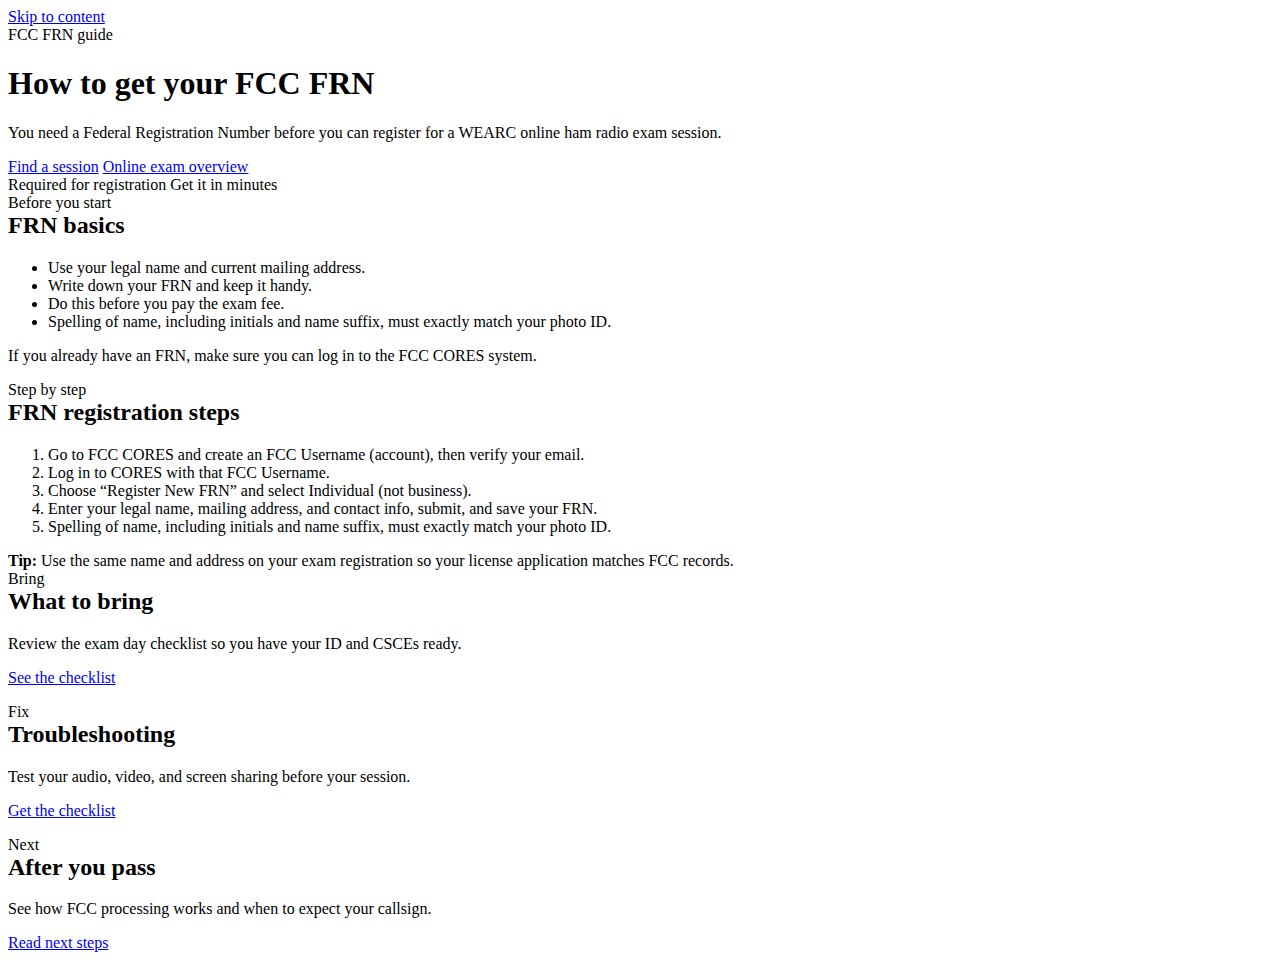
<file: fcc-frn-how-to/index.html>
<!doctype html>
<html lang="en">
<head>
  <meta charset="utf-8">
  <meta name="viewport" content="width=device-width,initial-scale=1">
  <meta name="theme-color" content="#000101">
  <title>How to Get an FCC FRN | Ham Radio Online Exam</title>
  <meta name="description" content="Learn how to register for an FCC FRN so you can sign up for a WEARC online ham radio exam session.">
  <link rel="canonical" href="https://hamradioonlinetest.com/fcc-frn-how-to/">
  <meta name="robots" content="index,follow,max-image-preview:large,max-snippet:-1,max-video-preview:-1">

  <meta property="og:type" content="website">
  <meta property="og:site_name" content="WEARC Online Ham Radio Exams">
  <meta property="og:title" content="How to Get an FCC FRN | Ham Radio Online Exam">
  <meta property="og:description" content="Learn how to register for an FCC FRN so you can sign up for a WEARC online ham radio exam session.">
  <meta property="og:url" content="https://hamradioonlinetest.com/fcc-frn-how-to/">
  <meta property="og:image" content="https://hamradioonlinetest.com/assets/img/og.png">
  <meta name="twitter:card" content="summary_large_image">
  <meta name="twitter:title" content="How to Get an FCC FRN | Ham Radio Online Exam">
  <meta name="twitter:description" content="Learn how to register for an FCC FRN so you can sign up for a WEARC online ham radio exam session.">
  <meta name="twitter:image" content="https://hamradioonlinetest.com/assets/img/og.png">

  <link rel="icon" href="https://hamradioonlinetest.com/favicon.ico">
  <link rel="apple-touch-icon" href="https://hamradioonlinetest.com/assets/img/icon-192.png">
  <link rel="manifest" href="https://hamradioonlinetest.com/site.webmanifest">
  <link rel="preload" href="https://hamradioonlinetest.com/assets/css/styles.css" as="style">
  <link rel="stylesheet" href="https://hamradioonlinetest.com/assets/css/styles.css">
  <script type="application/ld+json">
{
  "@context": "https://schema.org",
  "@graph": [
    {
      "@type": "Organization",
      "@id": "https://hamradioonlinetest.com/#org",
      "name": "West Essex Amateur Radio Club (WEARC)",
      "alternateName": "WEARC",
      "url": "https://hamradioonlinetest.com/",
      "email": "hamradiotest@osi3.net",
      "telephone": "+1-917-502-2203",
      "sameAs": [
        "https://www.wearc.org/"
      ]
    },
    {
      "@type": "WebSite",
      "@id": "https://hamradioonlinetest.com/#website",
      "name": "WEARC Online Ham Radio Exams",
      "url": "https://hamradioonlinetest.com/",
      "publisher": {
        "@id": "https://hamradioonlinetest.com/#org"
      }
    },
    {
      "@type": "WebPage",
      "@id": "https://hamradioonlinetest.com/fcc-frn-how-to/#page",
      "url": "https://hamradioonlinetest.com/fcc-frn-how-to/",
      "name": "How to get an FCC FRN",
      "description": "Step-by-step guidance for getting an FCC FRN before registering for a WEARC online exam.",
      "isPartOf": {
        "@id": "https://hamradioonlinetest.com/#website"
      },
      "about": {
        "@id": "https://hamradioonlinetest.com/#org"
      }
    }
  ]
}
  </script>
</head>
<body>
  <a class="skip-link" href="#main">Skip to content</a>
  <div data-site-header></div>


  <main id="main">

  <section class="hero">
    <div class="container">
      <div class="hero-grid">
        <div class="card pad">
          <div class="kicker">FCC FRN guide</div>
          <h1 class="h1">How to get your FCC FRN</h1>
          <p class="lede">You need a Federal Registration Number before you can register for a WEARC online ham radio exam session.</p>
          <div class="btnrow">
            <a class="cta" href="https://hamstudy.org/sessions/WEARC/all" rel="noopener">Find a session</a>
            <a class="cta secondary" href="https://hamradioonlinetest.com/online-ham-radio-exam/">Online exam overview</a>
          </div>
          <div class="badges">
            <span class="badge">Required for registration</span>
            <span class="badge">Get it in minutes</span>
          </div>
        </div>
        <div class="card pad">
          <div class="kicker">Before you start</div>
          <h2 style="margin-top:0;">FRN basics</h2>
          <ul class="list">
            <li>Use your legal name and current mailing address.</li>
            <li>Write down your FRN and keep it handy.</li>
            <li>Do this before you pay the exam fee.</li>
            <li>Spelling of name, including initials and name suffix, must exactly match your photo ID.</li>
          </ul>
          <p class="notice">If you already have an FRN, make sure you can log in to the FCC CORES system.</p>
        </div>
      </div>
    </div>
  </section>

  <section class="section">
    <div class="container">
      <div class="card pad">
        <div class="kicker">Step by step</div>
        <h2 style="margin-top:0;">FRN registration steps</h2>
        <ol class="list">
          <li>Go to FCC CORES and create an FCC Username (account), then verify your email.</li>
          <li>Log in to CORES with that FCC Username.</li>
          <li>Choose “Register New FRN” and select Individual (not business).</li>
          <li>Enter your legal name, mailing address, and contact info, submit, and save your FRN.</li>
          <li>Spelling of name, including initials and name suffix, must exactly match your photo ID.</li>
        </ol>
        <div class="callout">
          <strong>Tip:</strong> Use the same name and address on your exam registration so your license application matches FCC records.
        </div>
      </div>
    </div>
  </section>

  <section class="section">
    <div class="container">
      <div class="grid-3">
        <div class="card pad">
          <div class="kicker">Bring</div>
          <h2 style="margin-top:0;">What to bring</h2>
          <p>Review the exam day checklist so you have your ID and CSCEs ready.</p>
          <p class="notice"><a href="https://hamradioonlinetest.com/what-to-bring-online-ve-exam/">See the checklist</a></p>
        </div>
        <div class="card pad">
          <div class="kicker">Fix</div>
          <h2 style="margin-top:0;">Troubleshooting</h2>
          <p>Test your audio, video, and screen sharing before your session.</p>
          <p class="notice"><a href="https://hamradioonlinetest.com/online-exam-troubleshooting/">Get the checklist</a></p>
        </div>
        <div class="card pad">
          <div class="kicker">Next</div>
          <h2 style="margin-top:0;">After you pass</h2>
          <p>See how FCC processing works and when to expect your callsign.</p>
          <p class="notice"><a href="https://hamradioonlinetest.com/after-you-pass/">Read next steps</a></p>
        </div>
      </div>
    </div>
  </section>

  </main>
  <div data-site-footer></div>

  <script src="https://hamradioonlinetest.com/assets/js/main.js" defer></script>
</body>
</html>
</file>
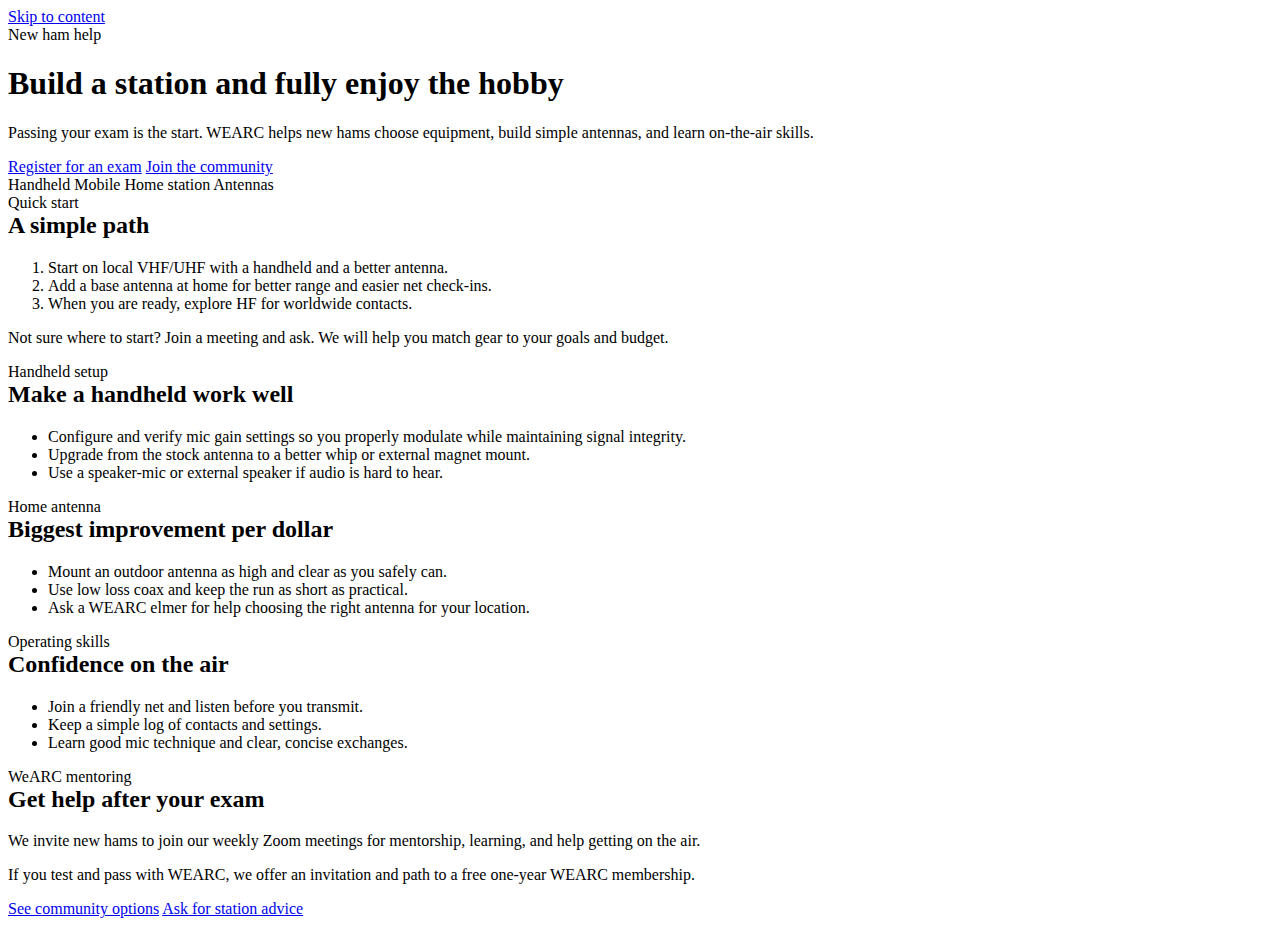
<file: new-ham-starter-kit/index.html>
<!doctype html>
<html lang="en">
<head>
  <meta charset="utf-8">
  <meta name="viewport" content="width=device-width,initial-scale=1">
  <meta name="theme-color" content="#000101">
  <title>Build Your Station | New Ham Guide from WEARC</title>
  <meta name="description" content="New ham starter kit and station building guide: handheld setup, home antenna basics, and operating tips. WEARC mentoring helps you get on the air after you pass.">
  <link rel="canonical" href="https://hamradioonlinetest.com/new-ham-starter-kit/">
  <meta name="robots" content="index,follow,max-image-preview:large,max-snippet:-1,max-video-preview:-1">

  <meta property="og:type" content="website">
  <meta property="og:site_name" content="WEARC Online Ham Radio Exams">
  <meta property="og:title" content="Build Your Station | New Ham Guide from WEARC">
  <meta property="og:description" content="New ham starter kit and station building guide: handheld setup, home antenna basics, and operating tips. WEARC mentoring helps you get on the air after you pass.">
  <meta property="og:url" content="https://hamradioonlinetest.com/new-ham-starter-kit/">
  <meta property="og:image" content="https://hamradioonlinetest.com/assets/img/og.png">
  <meta name="twitter:card" content="summary_large_image">
  <meta name="twitter:title" content="Build Your Station | New Ham Guide from WEARC">
  <meta name="twitter:description" content="New ham starter kit and station building guide: handheld setup, home antenna basics, and operating tips. WEARC mentoring helps you get on the air after you pass.">
  <meta name="twitter:image" content="https://hamradioonlinetest.com/assets/img/og.png">

  <link rel="icon" href="https://hamradioonlinetest.com/favicon.ico">
  <link rel="apple-touch-icon" href="https://hamradioonlinetest.com/assets/img/icon-192.png">
  <link rel="manifest" href="https://hamradioonlinetest.com/site.webmanifest">
  <link rel="preload" href="https://hamradioonlinetest.com/assets/css/styles.css" as="style">
  <link rel="stylesheet" href="https://hamradioonlinetest.com/assets/css/styles.css">
  <script type="application/ld+json">
{
  "@context": "https://schema.org",
  "@graph": [
    {
      "@type": "Organization",
      "@id": "https://hamradioonlinetest.com/#org",
      "name": "West Essex Amateur Radio Club (WEARC)",
      "alternateName": "WEARC",
      "url": "https://hamradioonlinetest.com/",
      "email": "hamradiotest@osi3.net",
      "telephone": "+1-917-502-2203",
      "sameAs": [
        "https://www.wearc.org/"
      ]
    },
    {
      "@type": "WebSite",
      "@id": "https://hamradioonlinetest.com/#website",
      "name": "WEARC Online Ham Radio Exams",
      "url": "https://hamradioonlinetest.com/",
      "publisher": {
        "@id": "https://hamradioonlinetest.com/#org"
      }
    },
    {
      "@type": "WebPage",
      "@id": "https://hamradioonlinetest.com/new-ham-starter-kit/#page",
      "url": "https://hamradioonlinetest.com/new-ham-starter-kit/",
      "name": "New ham starter kit and station building help",
      "description": "Practical guide for new amateur radio operators: handheld setup, home antennas, operating skills, and WEARC mentoring.",
      "isPartOf": {
        "@id": "https://hamradioonlinetest.com/#website"
      },
      "about": {
        "@id": "https://hamradioonlinetest.com/#org"
      }
    }
  ]
}
  </script>
</head>
<body>
  <a class="skip-link" href="#main">Skip to content</a>
  <div data-site-header></div>


  <main id="main">

  <section class="hero">
    <div class="container">
      <div class="hero-grid">
        <div class="card pad">
          <div class="kicker">New ham help</div>
          <h1 class="h1">Build a station and fully enjoy the hobby</h1>
          <p class="lede">
            Passing your exam is the start. WEARC helps new hams choose equipment, build simple antennas, and learn on-the-air skills.
          </p>
          <div class="btnrow">
            <a class="cta" href="https://hamstudy.org/sessions/WEARC/all" rel="noopener">Register for an exam</a>
            <a class="cta secondary" href="https://hamradioonlinetest.com/community/">Join the community</a>
          </div>
          <div class="badges">
            <span class="badge">Handheld</span>
            <span class="badge">Mobile</span>
            <span class="badge">Home station</span>
            <span class="badge">Antennas</span>
          </div>
        </div>

        <div class="card pad">
          <div class="kicker">Quick start</div>
          <h2 style="margin-top:0;">A simple path</h2>
          <ol class="list">
            <li>Start on local VHF/UHF with a handheld and a better antenna.</li>
            <li>Add a base antenna at home for better range and easier net check-ins.</li>
            <li>When you are ready, explore HF for worldwide contacts.</li>
          </ol>
          <p class="notice">Not sure where to start? Join a meeting and ask. We will help you match gear to your goals and budget.</p>
        </div>
      </div>
    </div>
  </section>

  <section class="section">
    <div class="container">
      <div class="grid-3">
        <div class="card pad">
          <div class="kicker">Handheld setup</div>
          <h2 style="margin-top:0;">Make a handheld work well</h2>
          <ul class="list">
            <li>Configure and verify mic gain settings so you properly modulate while maintaining signal integrity.</li>
            <li>Upgrade from the stock antenna to a better whip or external magnet mount.</li>
            <li>Use a speaker-mic or external speaker if audio is hard to hear.</li>
          </ul>
        </div>

        <div class="card pad">
          <div class="kicker">Home antenna</div>
          <h2 style="margin-top:0;">Biggest improvement per dollar</h2>
          <ul class="list">
            <li>Mount an outdoor antenna as high and clear as you safely can.</li>
            <li>Use low loss coax and keep the run as short as practical.</li>
            <li>Ask a WEARC elmer for help choosing the right antenna for your location.</li>
          </ul>
        </div>

        <div class="card pad">
          <div class="kicker">Operating skills</div>
          <h2 style="margin-top:0;">Confidence on the air</h2>
          <ul class="list">
            <li>Join a friendly net and listen before you transmit.</li>
            <li>Keep a simple log of contacts and settings.</li>
            <li>Learn good mic technique and clear, concise exchanges.</li>
          </ul>
        </div>
      </div>
    </div>
  </section>

  <section class="section">
    <div class="container">
      <div class="card pad">
        <div class="kicker">WeARC mentoring</div>
        <h2 style="margin-top:0;">Get help after your exam</h2>
        <p>We invite new hams to join our weekly Zoom meetings for mentorship, learning, and help getting on the air.</p>
        <p class="notice">If you test and pass with WEARC, we offer an invitation and path to a free one-year WEARC membership.</p>
        <div class="btnrow">
          <a class="cta" href="https://hamradioonlinetest.com/community/">See community options</a>
          <a class="cta secondary" href="mailto:hamradiotest@osi3.net">Ask for station advice</a>
        </div>
      </div>
    </div>
  </section>

  </main>
  <div data-site-footer></div>


  <script src="https://hamradioonlinetest.com/assets/js/main.js" defer></script>
</body>
</html>
</file>
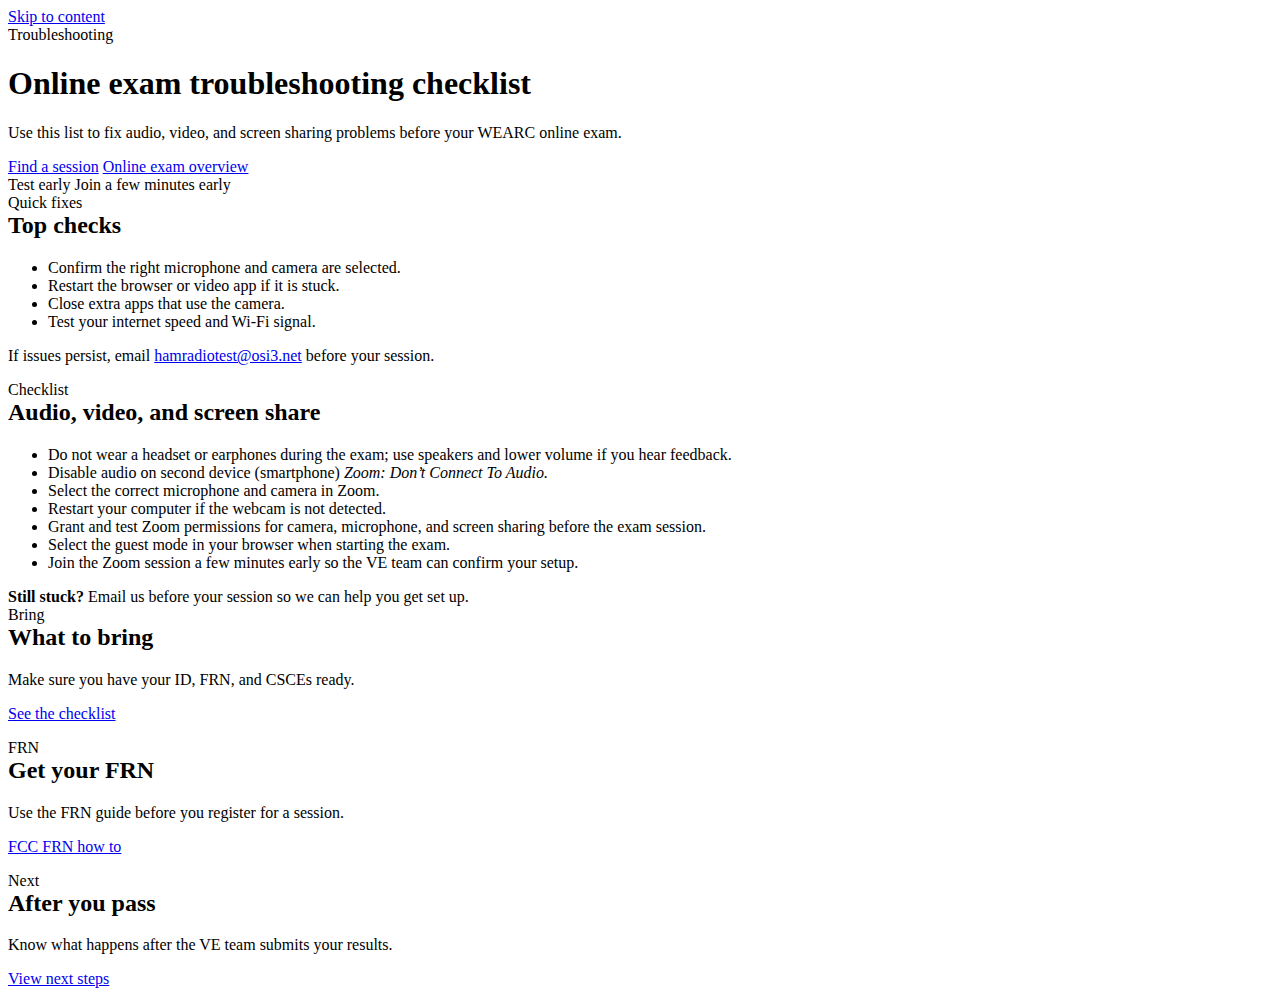
<file: online-exam-troubleshooting/index.html>
<!doctype html>
<html lang="en">
<head>
  <meta charset="utf-8">
  <meta name="viewport" content="width=device-width,initial-scale=1">
  <meta name="theme-color" content="#000101">
  <title>Online Exam Troubleshooting | WEARC Ham Radio Tests</title>
  <meta name="description" content="Troubleshooting checklist for WEARC online ham radio exams, covering audio, video, screen sharing, and connection tips.">
  <link rel="canonical" href="https://hamradioonlinetest.com/online-exam-troubleshooting/">
  <meta name="robots" content="index,follow,max-image-preview:large,max-snippet:-1,max-video-preview:-1">

  <meta property="og:type" content="website">
  <meta property="og:site_name" content="WEARC Online Ham Radio Exams">
  <meta property="og:title" content="Online Exam Troubleshooting | WEARC Ham Radio Tests">
  <meta property="og:description" content="Troubleshooting checklist for WEARC online ham radio exams, covering audio, video, screen sharing, and connection tips.">
  <meta property="og:url" content="https://hamradioonlinetest.com/online-exam-troubleshooting/">
  <meta property="og:image" content="https://hamradioonlinetest.com/assets/img/og.png">
  <meta name="twitter:card" content="summary_large_image">
  <meta name="twitter:title" content="Online Exam Troubleshooting | WEARC Ham Radio Tests">
  <meta name="twitter:description" content="Troubleshooting checklist for WEARC online ham radio exams, covering audio, video, screen sharing, and connection tips.">
  <meta name="twitter:image" content="https://hamradioonlinetest.com/assets/img/og.png">

  <link rel="icon" href="https://hamradioonlinetest.com/favicon.ico">
  <link rel="apple-touch-icon" href="https://hamradioonlinetest.com/assets/img/icon-192.png">
  <link rel="manifest" href="https://hamradioonlinetest.com/site.webmanifest">
  <link rel="preload" href="https://hamradioonlinetest.com/assets/css/styles.css" as="style">
  <link rel="stylesheet" href="https://hamradioonlinetest.com/assets/css/styles.css">
  <script type="application/ld+json">
{
  "@context": "https://schema.org",
  "@graph": [
    {
      "@type": "Organization",
      "@id": "https://hamradioonlinetest.com/#org",
      "name": "West Essex Amateur Radio Club (WEARC)",
      "alternateName": "WEARC",
      "url": "https://hamradioonlinetest.com/",
      "email": "hamradiotest@osi3.net",
      "telephone": "+1-917-502-2203",
      "sameAs": [
        "https://www.wearc.org/"
      ]
    },
    {
      "@type": "WebSite",
      "@id": "https://hamradioonlinetest.com/#website",
      "name": "WEARC Online Ham Radio Exams",
      "url": "https://hamradioonlinetest.com/",
      "publisher": {
        "@id": "https://hamradioonlinetest.com/#org"
      }
    },
    {
      "@type": "WebPage",
      "@id": "https://hamradioonlinetest.com/online-exam-troubleshooting/#page",
      "url": "https://hamradioonlinetest.com/online-exam-troubleshooting/",
      "name": "Online exam troubleshooting checklist",
      "description": "Checklist for solving common audio, video, and connection issues before a WEARC online exam.",
      "isPartOf": {
        "@id": "https://hamradioonlinetest.com/#website"
      },
      "about": {
        "@id": "https://hamradioonlinetest.com/#org"
      }
    }
  ]
}
  </script>
</head>
<body>
  <a class="skip-link" href="#main">Skip to content</a>
  <div data-site-header></div>


  <main id="main">

  <section class="hero">
    <div class="container">
      <div class="hero-grid">
        <div class="card pad">
          <div class="kicker">Troubleshooting</div>
          <h1 class="h1">Online exam troubleshooting checklist</h1>
          <p class="lede">Use this list to fix audio, video, and screen sharing problems before your WEARC online exam.</p>
          <div class="btnrow">
            <a class="cta" href="https://hamstudy.org/sessions/WEARC/all" rel="noopener">Find a session</a>
            <a class="cta secondary" href="https://hamradioonlinetest.com/online-ham-radio-exam/">Online exam overview</a>
          </div>
          <div class="badges">
            <span class="badge">Test early</span>
            <span class="badge">Join a few minutes early</span>
          </div>
        </div>
        <div class="card pad">
          <div class="kicker">Quick fixes</div>
          <h2 style="margin-top:0;">Top checks</h2>
          <ul class="list">
            <li>Confirm the right microphone and camera are selected.</li>
            <li>Restart the browser or video app if it is stuck.</li>
            <li>Close extra apps that use the camera.</li>
            <li>Test your internet speed and Wi-Fi signal.</li>
          </ul>
          <p class="notice">If issues persist, email <a href="mailto:hamradiotest@osi3.net">hamradiotest@osi3.net</a> before your session.</p>
        </div>
      </div>
    </div>
  </section>

  <section class="section">
    <div class="container">
      <div class="card pad">
        <div class="kicker">Checklist</div>
        <h2 style="margin-top:0;">Audio, video, and screen share</h2>
        <ul class="list">
          <li>Do not wear a headset or earphones during the exam; use speakers and lower volume if you hear feedback.</li>
          <li>Disable audio on second device (smartphone) <i>Zoom: Don’t Connect To Audio.</i></li>
          <li>Select the correct microphone and camera in Zoom.</li>
          <li>Restart your computer if the webcam is not detected.</li>
          <li>Grant and test Zoom permissions for camera, microphone, and screen sharing before the exam session.</li>
          <li>Select the guest mode in your browser when starting the exam.</li>
          <li>Join the Zoom session a few minutes early so the VE team can confirm your setup.</li>
        </ul>
        <div class="callout">
          <strong>Still stuck?</strong> Email us before your session so we can help you get set up.
        </div>
      </div>
    </div>
  </section>

  <section class="section">
    <div class="container">
      <div class="grid-3">
        <div class="card pad">
          <div class="kicker">Bring</div>
          <h2 style="margin-top:0;">What to bring</h2>
          <p>Make sure you have your ID, FRN, and CSCEs ready.</p>
          <p class="notice"><a href="https://hamradioonlinetest.com/what-to-bring-online-ve-exam/">See the checklist</a></p>
        </div>
        <div class="card pad">
          <div class="kicker">FRN</div>
          <h2 style="margin-top:0;">Get your FRN</h2>
          <p>Use the FRN guide before you register for a session.</p>
          <p class="notice"><a href="https://hamradioonlinetest.com/fcc-frn-how-to/">FCC FRN how to</a></p>
        </div>
        <div class="card pad">
          <div class="kicker">Next</div>
          <h2 style="margin-top:0;">After you pass</h2>
          <p>Know what happens after the VE team submits your results.</p>
          <p class="notice"><a href="https://hamradioonlinetest.com/after-you-pass/">View next steps</a></p>
        </div>
      </div>
    </div>
  </section>

  </main>
  <div data-site-footer></div>

  <script src="https://hamradioonlinetest.com/assets/js/main.js" defer></script>
</body>
</html>
</file>
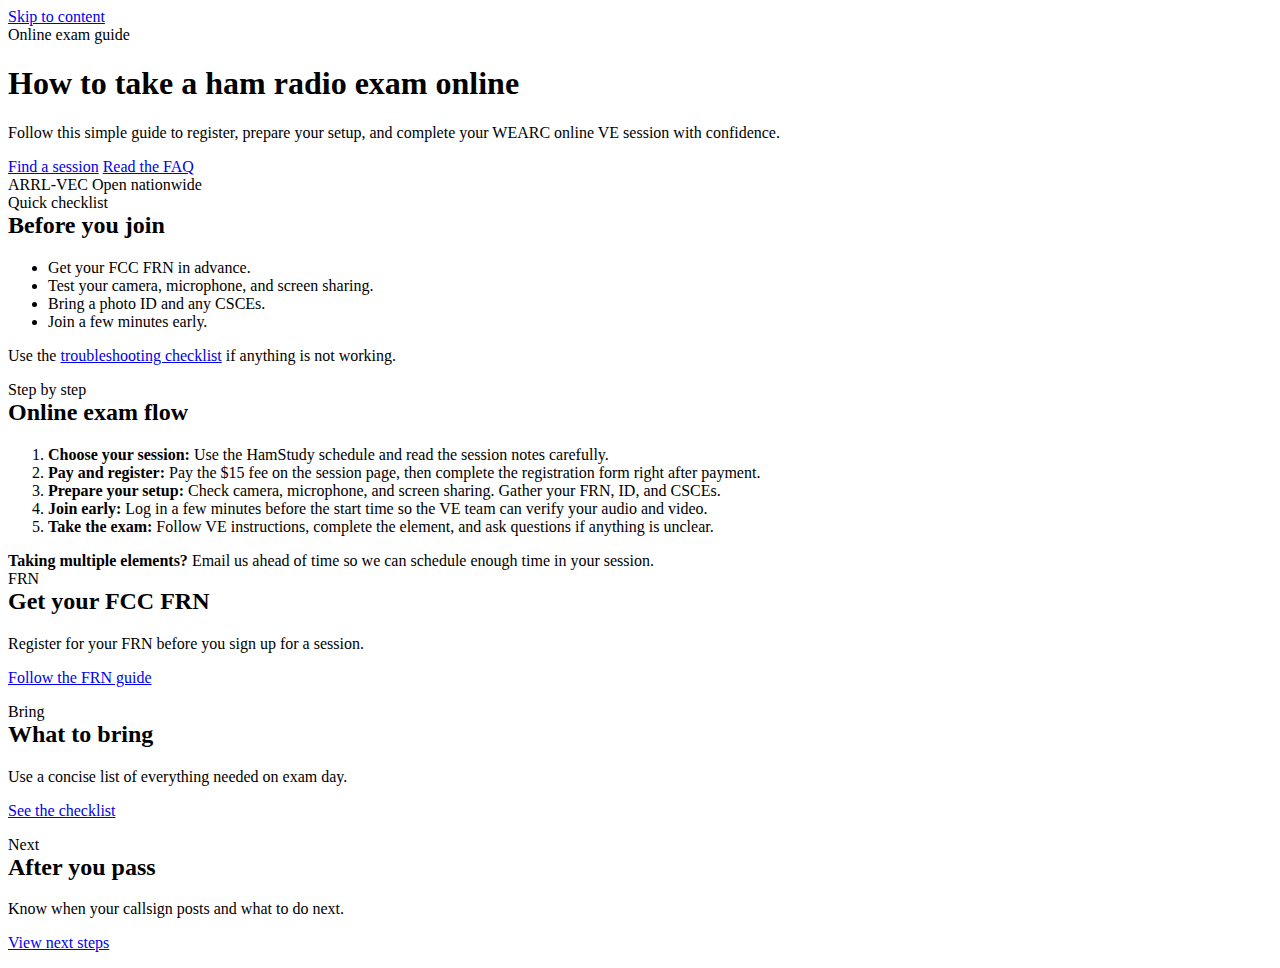
<file: online-ham-radio-exam/index.html>
<!doctype html>
<html lang="en">
<head>
  <meta charset="utf-8">
  <meta name="viewport" content="width=device-width,initial-scale=1">
  <meta name="theme-color" content="#000101">
  <title>Online Ham Radio Exam Guide | WEARC Remote VE Sessions</title>
  <meta name="description" content="Step-by-step guide to taking a WEARC online ham radio exam, including registration, exam day setup, and what to expect during the session.">
  <link rel="canonical" href="https://hamradioonlinetest.com/online-ham-radio-exam/">
  <meta name="robots" content="index,follow,max-image-preview:large,max-snippet:-1,max-video-preview:-1">

  <meta property="og:type" content="website">
  <meta property="og:site_name" content="WEARC Online Ham Radio Exams">
  <meta property="og:title" content="Online Ham Radio Exam Guide | WEARC Remote VE Sessions">
  <meta property="og:description" content="Step-by-step guide to taking a WEARC online ham radio exam, including registration, exam day setup, and what to expect during the session.">
  <meta property="og:url" content="https://hamradioonlinetest.com/online-ham-radio-exam/">
  <meta property="og:image" content="https://hamradioonlinetest.com/assets/img/og.png">
  <meta name="twitter:card" content="summary_large_image">
  <meta name="twitter:title" content="Online Ham Radio Exam Guide | WEARC Remote VE Sessions">
  <meta name="twitter:description" content="Step-by-step guide to taking a WEARC online ham radio exam, including registration, exam day setup, and what to expect during the session.">
  <meta name="twitter:image" content="https://hamradioonlinetest.com/assets/img/og.png">

  <link rel="icon" href="https://hamradioonlinetest.com/favicon.ico">
  <link rel="apple-touch-icon" href="https://hamradioonlinetest.com/assets/img/icon-192.png">
  <link rel="manifest" href="https://hamradioonlinetest.com/site.webmanifest">
  <link rel="preload" href="https://hamradioonlinetest.com/assets/css/styles.css" as="style">
  <link rel="stylesheet" href="https://hamradioonlinetest.com/assets/css/styles.css">
  <script type="application/ld+json">
{
  "@context": "https://schema.org",
  "@graph": [
    {
      "@type": "Organization",
      "@id": "https://hamradioonlinetest.com/#org",
      "name": "West Essex Amateur Radio Club (WEARC)",
      "alternateName": "WEARC",
      "url": "https://hamradioonlinetest.com/",
      "email": "hamradiotest@osi3.net",
      "telephone": "+1-917-502-2203",
      "sameAs": [
        "https://www.wearc.org/"
      ]
    },
    {
      "@type": "WebSite",
      "@id": "https://hamradioonlinetest.com/#website",
      "name": "WEARC Online Ham Radio Exams",
      "url": "https://hamradioonlinetest.com/",
      "publisher": {
        "@id": "https://hamradioonlinetest.com/#org"
      }
    },
    {
      "@type": "WebPage",
      "@id": "https://hamradioonlinetest.com/online-ham-radio-exam/#page",
      "url": "https://hamradioonlinetest.com/online-ham-radio-exam/",
      "name": "Online ham radio exam guide",
      "description": "Step-by-step guide to taking a WEARC online ham radio exam session.",
      "isPartOf": {
        "@id": "https://hamradioonlinetest.com/#website"
      },
      "about": {
        "@id": "https://hamradioonlinetest.com/#org"
      }
    },
    {
      "@type": "HowTo",
      "@id": "https://hamradioonlinetest.com/online-ham-radio-exam/#howto",
      "name": "How to take a WEARC online ham radio exam",
      "description": "A simple guide to registering, preparing, and completing your online ham radio exam with WEARC.",
      "totalTime": "PT1H",
      "supply": [
        {
          "@type": "HowToSupply",
          "name": "Government issued photo ID"
        },
        {
          "@type": "HowToSupply",
          "name": "FCC FRN"
        },
        {
          "@type": "HowToSupply",
          "name": "Computer with webcam, microphone, and stable internet"
        }
      ],
      "step": [
        {
          "@type": "HowToStep",
          "name": "Choose a session",
          "text": "Select a WEARC session date on HamStudy and review the session notes."
        },
        {
          "@type": "HowToStep",
          "name": "Pay and register",
          "text": "Pay the $15 fee using the link on the session page, then complete the registration form right after payment."
        },
        {
          "@type": "HowToStep",
          "name": "Prepare your setup",
          "text": "Test your camera, microphone, and screen sharing. Gather your ID, FRN, and any CSCEs."
        },
        {
          "@type": "HowToStep",
          "name": "Join early",
          "text": "Join the video call a few minutes early so the VE team can confirm your audio and video."
        },
        {
          "@type": "HowToStep",
          "name": "Take the exam",
          "text": "Follow the VE instructions, complete the exam, and ask questions if anything is unclear."
        }
      ]
    }
  ]
}
  </script>
</head>
<body>
  <a class="skip-link" href="#main">Skip to content</a>
  <div data-site-header></div>


  <main id="main">

  <section class="hero">
    <div class="container">
      <div class="hero-grid">
        <div class="card pad">
          <div class="kicker">Online exam guide</div>
          <h1 class="h1">How to take a ham radio exam online</h1>
          <p class="lede">Follow this simple guide to register, prepare your setup, and complete your WEARC online VE session with confidence.</p>
          <div class="btnrow">
            <a class="cta" href="https://hamstudy.org/sessions/WEARC/all" rel="noopener">Find a session</a>
            <a class="cta secondary" href="https://hamradioonlinetest.com/faq/">Read the FAQ</a>
          </div>
          <div class="badges">
            <span class="badge">ARRL-VEC</span>
            <span class="badge">Open nationwide</span>
          </div>
        </div>
        <div class="card pad">
          <div class="kicker">Quick checklist</div>
          <h2 style="margin-top:0;">Before you join</h2>
          <ul class="list">
            <li>Get your FCC FRN in advance.</li>
            <li>Test your camera, microphone, and screen sharing.</li>
            <li>Bring a photo ID and any CSCEs.</li>
            <li>Join a few minutes early.</li>
          </ul>
          <p class="notice">Use the <a href="https://hamradioonlinetest.com/online-exam-troubleshooting/">troubleshooting checklist</a> if anything is not working.</p>
        </div>
      </div>
    </div>
  </section>

  <section class="section">
    <div class="container">
      <div class="card pad">
        <div class="kicker">Step by step</div>
        <h2 style="margin-top:0;">Online exam flow</h2>
        <ol class="list">
          <li><strong>Choose your session:</strong> Use the HamStudy schedule and read the session notes carefully.</li>
          <li><strong>Pay and register:</strong> Pay the $15 fee on the session page, then complete the registration form right after payment.</li>
          <li><strong>Prepare your setup:</strong> Check camera, microphone, and screen sharing. Gather your FRN, ID, and CSCEs.</li>
          <li><strong>Join early:</strong> Log in a few minutes before the start time so the VE team can verify your audio and video.</li>
          <li><strong>Take the exam:</strong> Follow VE instructions, complete the element, and ask questions if anything is unclear.</li>
        </ol>
        <div class="callout">
          <strong>Taking multiple elements?</strong> Email us ahead of time so we can schedule enough time in your session.
        </div>
      </div>
    </div>
  </section>

  <section class="section">
    <div class="container">
      <div class="grid-3">
        <div class="card pad">
          <div class="kicker">FRN</div>
          <h2 style="margin-top:0;">Get your FCC FRN</h2>
          <p>Register for your FRN before you sign up for a session.</p>
          <p class="notice"><a href="https://hamradioonlinetest.com/fcc-frn-how-to/">Follow the FRN guide</a></p>
        </div>
        <div class="card pad">
          <div class="kicker">Bring</div>
          <h2 style="margin-top:0;">What to bring</h2>
          <p>Use a concise list of everything needed on exam day.</p>
          <p class="notice"><a href="https://hamradioonlinetest.com/what-to-bring-online-ve-exam/">See the checklist</a></p>
        </div>
        <div class="card pad">
          <div class="kicker">Next</div>
          <h2 style="margin-top:0;">After you pass</h2>
          <p>Know when your callsign posts and what to do next.</p>
          <p class="notice"><a href="https://hamradioonlinetest.com/after-you-pass/">View next steps</a></p>
        </div>
      </div>
    </div>
  </section>

  </main>
  <div data-site-footer></div>

  <script src="https://hamradioonlinetest.com/assets/js/main.js" defer></script>
</body>
</html>
</file>
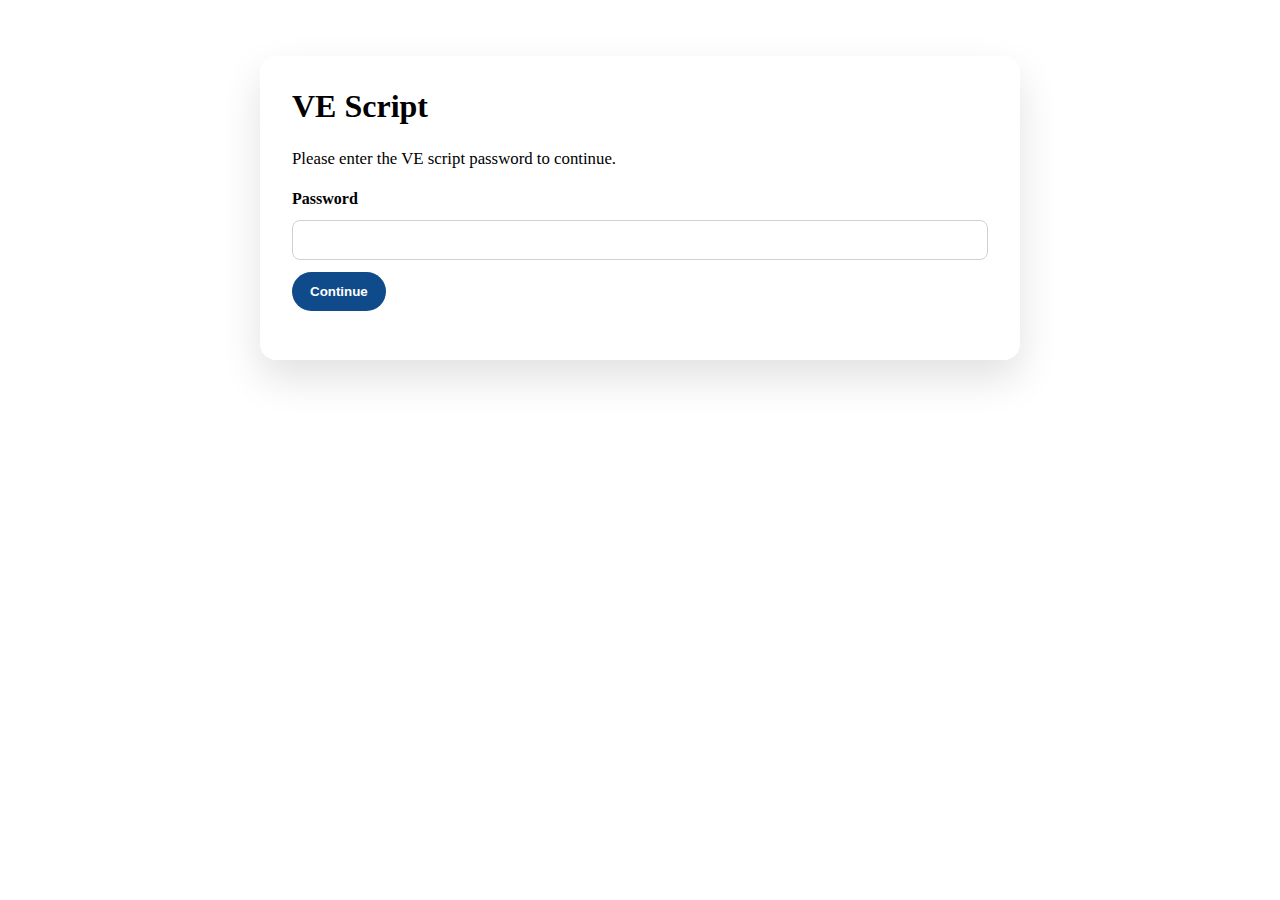
<file: vescript/index.html>
<!doctype html>
<html lang="en">
<head>
  <meta charset="utf-8">
  <meta name="viewport" content="width=device-width,initial-scale=1">
  <title>VE Script</title>
  <meta name="robots" content="noindex,nofollow">
  <link rel="icon" href="https://hamradioonlinetest.com/favicon.ico">
  <link rel="stylesheet" href="https://hamradioonlinetest.com/assets/css/styles.css">
  <style>
    .vescript-page {
      max-width: 760px;
      margin: 0 auto;
      padding: 48px 20px 64px;
    }

    .vescript-card {
      background: #ffffff;
      border-radius: 16px;
      box-shadow: 0 18px 40px rgba(0, 0, 0, 0.12);
      padding: 32px;
    }

    .vescript-card h1 {
      margin-top: 0;
    }

    .vescript-card p {
      font-size: 1.05rem;
      line-height: 1.6;
    }

    #vescript-form {
      display: grid;
      gap: 12px;
      margin-top: 16px;
    }

    #vescript-form label {
      font-weight: 600;
    }

    #vescript-form input {
      border: 1px solid #d0d0d0;
      border-radius: 8px;
      font-size: 1rem;
      padding: 10px 12px;
    }

    #vescript-form button {
      border: 0;
      border-radius: 999px;
      background: #0f4a8a;
      color: #ffffff;
      font-weight: 600;
      padding: 12px 18px;
      cursor: pointer;
      width: fit-content;
    }

    #vescript-message {
      color: #b22c2c;
      font-weight: 600;
      margin-top: 12px;
    }

    .vescript-divider {
      border: 0;
      border-top: 1px solid #d9d9d9;
      margin: 24px 0;
    }
  </style>
</head>
<body>
  <main class="vescript-page">
    <section class="vescript-card" id="vescript-gate">
      <h1>VE Script</h1>
      <p>Please enter the VE script password to continue.</p>
      <form id="vescript-form">
        <label for="vescript-password">Password</label>
        <input
          id="vescript-password"
          name="password"
          type="password"
          autocomplete="current-password"
          required
        >
        <button type="submit">Continue</button>
      </form>
      <p id="vescript-message" aria-live="polite"></p>
    </section>

    <section class="vescript-card" id="vescript-root" hidden>
      <div id="vescript-content"></div>
    </section>
  </main>

  <script>
    (function () {
      const expectedHash = "440f3890020383e375fe6e5c07621396e3a6d37c26fa9dd3f36823a4b1be7066";
      const maxAttempts = 5;
      const form = document.getElementById("vescript-form");
      const passwordInput = document.getElementById("vescript-password");
      const message = document.getElementById("vescript-message");
      let attempts = 0;

      const encodedContent =
        "[base64]";

      function decodeContent(encoded) {
        const binary = atob(encoded);
        const bytes = Uint8Array.from(binary, (char) => char.charCodeAt(0));
        return new TextDecoder().decode(bytes);
      }

      function sha256(messageText) {
        const utf8 = new TextEncoder().encode(messageText);
        const words = [];
        for (let i = 0; i < utf8.length; i += 1) {
          words[i >> 2] |= utf8[i] << ((3 - (i % 4)) * 8);
        }

        const bitLength = utf8.length * 8;
        words[bitLength >> 5] |= 0x80 << (24 - (bitLength % 32));
        words[((bitLength + 64 >> 9) << 4) + 15] = bitLength;

        const k = [
          0x428a2f98, 0x71374491, 0xb5c0fbcf, 0xe9b5dba5, 0x3956c25b, 0x59f111f1,
          0x923f82a4, 0xab1c5ed5, 0xd807aa98, 0x12835b01, 0x243185be, 0x550c7dc3,
          0x72be5d74, 0x80deb1fe, 0x9bdc06a7, 0xc19bf174, 0xe49b69c1, 0xefbe4786,
          0x0fc19dc6, 0x240ca1cc, 0x2de92c6f, 0x4a7484aa, 0x5cb0a9dc, 0x76f988da,
          0x983e5152, 0xa831c66d, 0xb00327c8, 0xbf597fc7, 0xc6e00bf3, 0xd5a79147,
          0x06ca6351, 0x14292967, 0x27b70a85, 0x2e1b2138, 0x4d2c6dfc, 0x53380d13,
          0x650a7354, 0x766a0abb, 0x81c2c92e, 0x92722c85, 0xa2bfe8a1, 0xa81a664b,
          0xc24b8b70, 0xc76c51a3, 0xd192e819, 0xd6990624, 0xf40e3585, 0x106aa070,
          0x19a4c116, 0x1e376c08, 0x2748774c, 0x34b0bcb5, 0x391c0cb3, 0x4ed8aa4a,
          0x5b9cca4f, 0x682e6ff3, 0x748f82ee, 0x78a5636f, 0x84c87814, 0x8cc70208,
          0x90befffa, 0xa4506ceb, 0xbef9a3f7, 0xc67178f2
        ];

        const hash = [
          0x6a09e667, 0xbb67ae85, 0x3c6ef372, 0xa54ff53a,
          0x510e527f, 0x9b05688c, 0x1f83d9ab, 0x5be0cd19
        ];

        for (let i = 0; i < words.length; i += 16) {
          const w = words.slice(i, i + 16);
          for (let t = 16; t < 64; t += 1) {
            const s0 = (w[t - 15] >>> 7 | w[t - 15] << 25)
              ^ (w[t - 15] >>> 18 | w[t - 15] << 14)
              ^ (w[t - 15] >>> 3);
            const s1 = (w[t - 2] >>> 17 | w[t - 2] << 15)
              ^ (w[t - 2] >>> 19 | w[t - 2] << 13)
              ^ (w[t - 2] >>> 10);
            w[t] = (w[t - 16] + s0 + w[t - 7] + s1) >>> 0;
          }

          let [a, b, c, d, e, f, g, h] = hash;
          for (let t = 0; t < 64; t += 1) {
            const s1 = (e >>> 6 | e << 26) ^ (e >>> 11 | e << 21) ^ (e >>> 25 | e << 7);
            const ch = (e & f) ^ (~e & g);
            const temp1 = (h + s1 + ch + k[t] + w[t]) >>> 0;
            const s0 = (a >>> 2 | a << 30) ^ (a >>> 13 | a << 19) ^ (a >>> 22 | a << 10);
            const maj = (a & b) ^ (a & c) ^ (b & c);
            const temp2 = (s0 + maj) >>> 0;

            h = g;
            g = f;
            f = e;
            e = (d + temp1) >>> 0;
            d = c;
            c = b;
            b = a;
            a = (temp1 + temp2) >>> 0;
          }

          hash[0] = (hash[0] + a) >>> 0;
          hash[1] = (hash[1] + b) >>> 0;
          hash[2] = (hash[2] + c) >>> 0;
          hash[3] = (hash[3] + d) >>> 0;
          hash[4] = (hash[4] + e) >>> 0;
          hash[5] = (hash[5] + f) >>> 0;
          hash[6] = (hash[6] + g) >>> 0;
          hash[7] = (hash[7] + h) >>> 0;
        }

        return hash
          .map((value) => value.toString(16).padStart(8, "0"))
          .join("");
      }

      function failAttempt() {
        attempts += 1;
        const remaining = maxAttempts - attempts;

        if (remaining <= 0) {
          window.location.replace("/");
          return;
        }

        message.textContent = `Incorrect password. ${remaining} attempt${remaining === 1 ? "" : "s"} remaining.`;
        passwordInput.value = "";
        passwordInput.focus();
      }

      form.addEventListener("submit", (event) => {
        event.preventDefault();
        message.textContent = "";

        const response = passwordInput.value;
        if (response.trim() === "") {
          message.textContent = "Please enter a password to continue.";
          return;
        }

        const hash = sha256(response);
        if (hash === expectedHash) {
          document.getElementById("vescript-content").innerHTML = decodeContent(encodedContent);
          document.getElementById("vescript-root").hidden = false;
          document.getElementById("vescript-gate").hidden = true;
          return;
        }

        failAttempt();
      });
    })();
  </script>
</body>
</html>
</file>
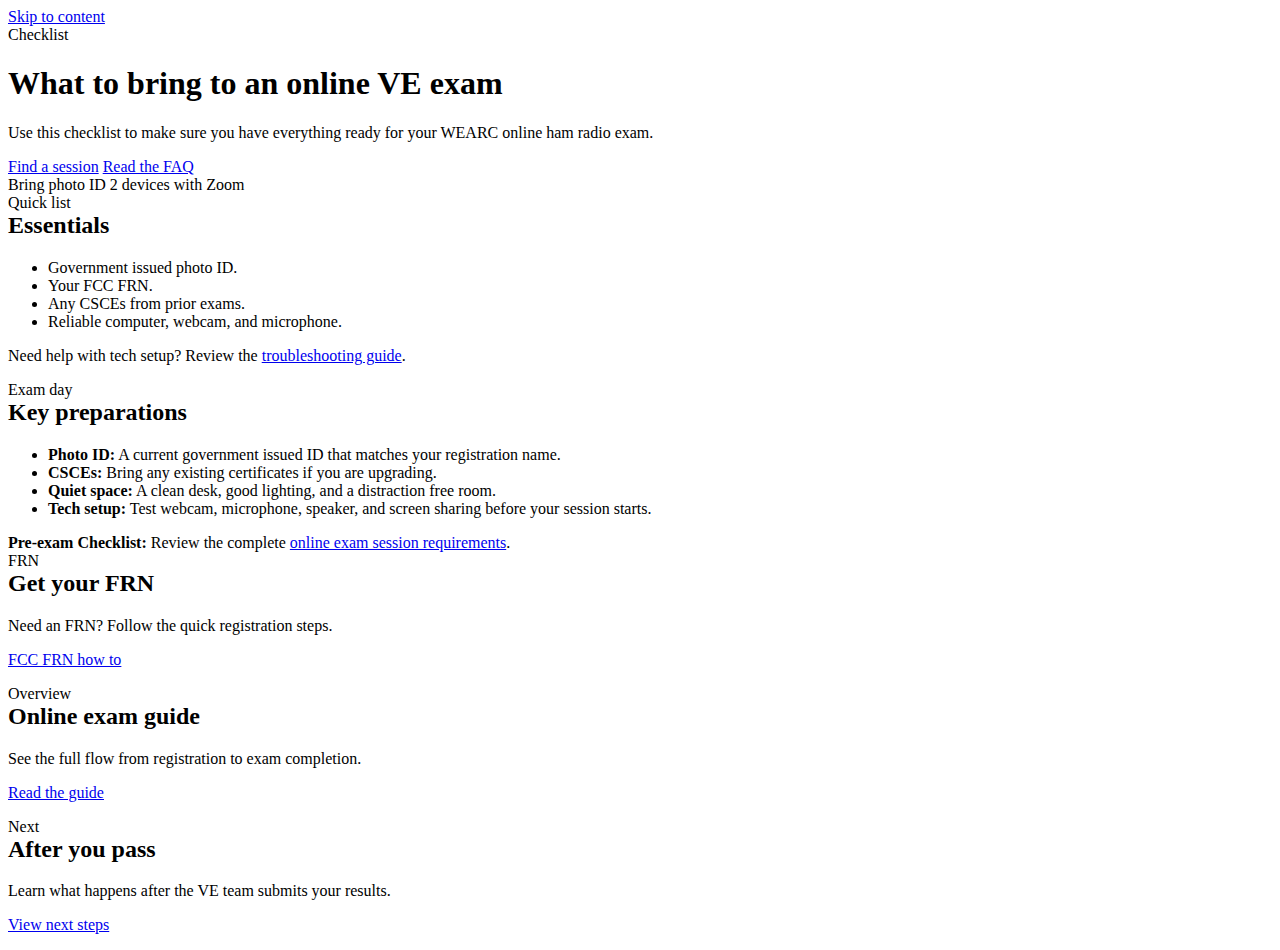
<file: what-to-bring-online-ve-exam/index.html>
<!doctype html>
<html lang="en">
<head>
  <meta charset="utf-8">
  <meta name="viewport" content="width=device-width,initial-scale=1">
  <meta name="theme-color" content="#000101">
  <title>What to Bring to an Online VE Exam | WEARC</title>
  <meta name="description" content="Checklist of what to bring to a WEARC online ham radio exam, including photo ID, FRN, CSCEs, and exam day setup tips.">
  <link rel="canonical" href="https://hamradioonlinetest.com/what-to-bring-online-ve-exam/">
  <meta name="robots" content="index,follow,max-image-preview:large,max-snippet:-1,max-video-preview:-1">

  <meta property="og:type" content="website">
  <meta property="og:site_name" content="WEARC Online Ham Radio Exams">
  <meta property="og:title" content="What to Bring to an Online VE Exam | WEARC">
  <meta property="og:description" content="Checklist of what to bring to a WEARC online ham radio exam, including photo ID, FRN, CSCEs, and exam day setup tips.">
  <meta property="og:url" content="https://hamradioonlinetest.com/what-to-bring-online-ve-exam/">
  <meta property="og:image" content="https://hamradioonlinetest.com/assets/img/og.png">
  <meta name="twitter:card" content="summary_large_image">
  <meta name="twitter:title" content="What to Bring to an Online VE Exam | WEARC">
  <meta name="twitter:description" content="Checklist of what to bring to a WEARC online ham radio exam, including photo ID, FRN, CSCEs, and exam day setup tips.">
  <meta name="twitter:image" content="https://hamradioonlinetest.com/assets/img/og.png">

  <link rel="icon" href="https://hamradioonlinetest.com/favicon.ico">
  <link rel="apple-touch-icon" href="https://hamradioonlinetest.com/assets/img/icon-192.png">
  <link rel="manifest" href="https://hamradioonlinetest.com/site.webmanifest">
  <link rel="preload" href="https://hamradioonlinetest.com/assets/css/styles.css" as="style">
  <link rel="stylesheet" href="https://hamradioonlinetest.com/assets/css/styles.css">
  <script type="application/ld+json">
{
  "@context": "https://schema.org",
  "@graph": [
    {
      "@type": "Organization",
      "@id": "https://hamradioonlinetest.com/#org",
      "name": "West Essex Amateur Radio Club (WEARC)",
      "alternateName": "WEARC",
      "url": "https://hamradioonlinetest.com/",
      "email": "hamradiotest@osi3.net",
      "telephone": "+1-917-502-2203",
      "sameAs": [
        "https://www.wearc.org/"
      ]
    },
    {
      "@type": "WebSite",
      "@id": "https://hamradioonlinetest.com/#website",
      "name": "WEARC Online Ham Radio Exams",
      "url": "https://hamradioonlinetest.com/",
      "publisher": {
        "@id": "https://hamradioonlinetest.com/#org"
      }
    },
    {
      "@type": "WebPage",
      "@id": "https://hamradioonlinetest.com/what-to-bring-online-ve-exam/#page",
      "url": "https://hamradioonlinetest.com/what-to-bring-online-ve-exam/",
      "name": "What to bring to an online VE exam",
      "description": "Checklist for what to bring to a WEARC online ham radio exam session.",
      "isPartOf": {
        "@id": "https://hamradioonlinetest.com/#website"
      },
      "about": {
        "@id": "https://hamradioonlinetest.com/#org"
      }
    }
  ]
}
  </script>
</head>
<body>
  <a class="skip-link" href="#main">Skip to content</a>
  <div data-site-header></div>


  <main id="main">

  <section class="hero">
    <div class="container">
      <div class="hero-grid">
        <div class="card pad">
          <div class="kicker">Checklist</div>
          <h1 class="h1">What to bring to an online VE exam</h1>
          <p class="lede">Use this checklist to make sure you have everything ready for your WEARC online ham radio exam.</p>
          <div class="btnrow">
            <a class="cta" href="https://hamstudy.org/sessions/WEARC/all" rel="noopener">Find a session</a>
            <a class="cta secondary" href="https://hamradioonlinetest.com/faq/">Read the FAQ</a>
          </div>
          <div class="badges">
            <span class="badge">Bring photo ID</span>
            <span class="badge">2 devices with Zoom</span>
          </div>
        </div>
        <div class="card pad">
          <div class="kicker">Quick list</div>
          <h2 style="margin-top:0;">Essentials</h2>
          <ul class="list">
            <li>Government issued photo ID.</li>
            <li>Your FCC FRN.</li>
            <li>Any CSCEs from prior exams.</li>
            <li>Reliable computer, webcam, and microphone.</li>
          </ul>
          <p class="notice">Need help with tech setup? Review the <a href="https://hamradioonlinetest.com/online-exam-troubleshooting/">troubleshooting guide</a>.</p>
        </div>
      </div>
    </div>
  </section>

  <section class="section">
    <div class="container">
      <div class="card pad">
        <div class="kicker">Exam day</div>
        <h2 style="margin-top:0;">Key preparations</h2>
        <ul class="list">
          <li><strong>Photo ID:</strong> A current government issued ID that matches your registration name.</li>
          <li><strong>CSCEs:</strong> Bring any existing certificates if you are upgrading.</li>
          <li><strong>Quiet space:</strong> A clean desk, good lighting, and a distraction free room.</li>
          <li><strong>Tech setup:</strong> Test webcam, microphone, speaker, and screen sharing before your session starts.</li>
        </ul>
        <div class="callout">
          <strong>Pre-exam Checklist:</strong> Review the complete <a href="https://hamradioonlinetest.com/checklist/">online exam session requirements</a>.
        </div>
      </div>
    </div>
  </section>

  <section class="section">
    <div class="container">
      <div class="grid-3">
        <div class="card pad">
          <div class="kicker">FRN</div>
          <h2 style="margin-top:0;">Get your FRN</h2>
          <p>Need an FRN? Follow the quick registration steps.</p>
          <p class="notice"><a href="https://hamradioonlinetest.com/fcc-frn-how-to/">FCC FRN how to</a></p>
        </div>
        <div class="card pad">
          <div class="kicker">Overview</div>
          <h2 style="margin-top:0;">Online exam guide</h2>
          <p>See the full flow from registration to exam completion.</p>
          <p class="notice"><a href="https://hamradioonlinetest.com/online-ham-radio-exam/">Read the guide</a></p>
        </div>
        <div class="card pad">
          <div class="kicker">Next</div>
          <h2 style="margin-top:0;">After you pass</h2>
          <p>Learn what happens after the VE team submits your results.</p>
          <p class="notice"><a href="https://hamradioonlinetest.com/after-you-pass/">View next steps</a></p>
        </div>
      </div>
    </div>
  </section>

  </main>
  <div data-site-footer></div>

  <script src="https://hamradioonlinetest.com/assets/js/main.js" defer></script>
</body>
</html>
</file>
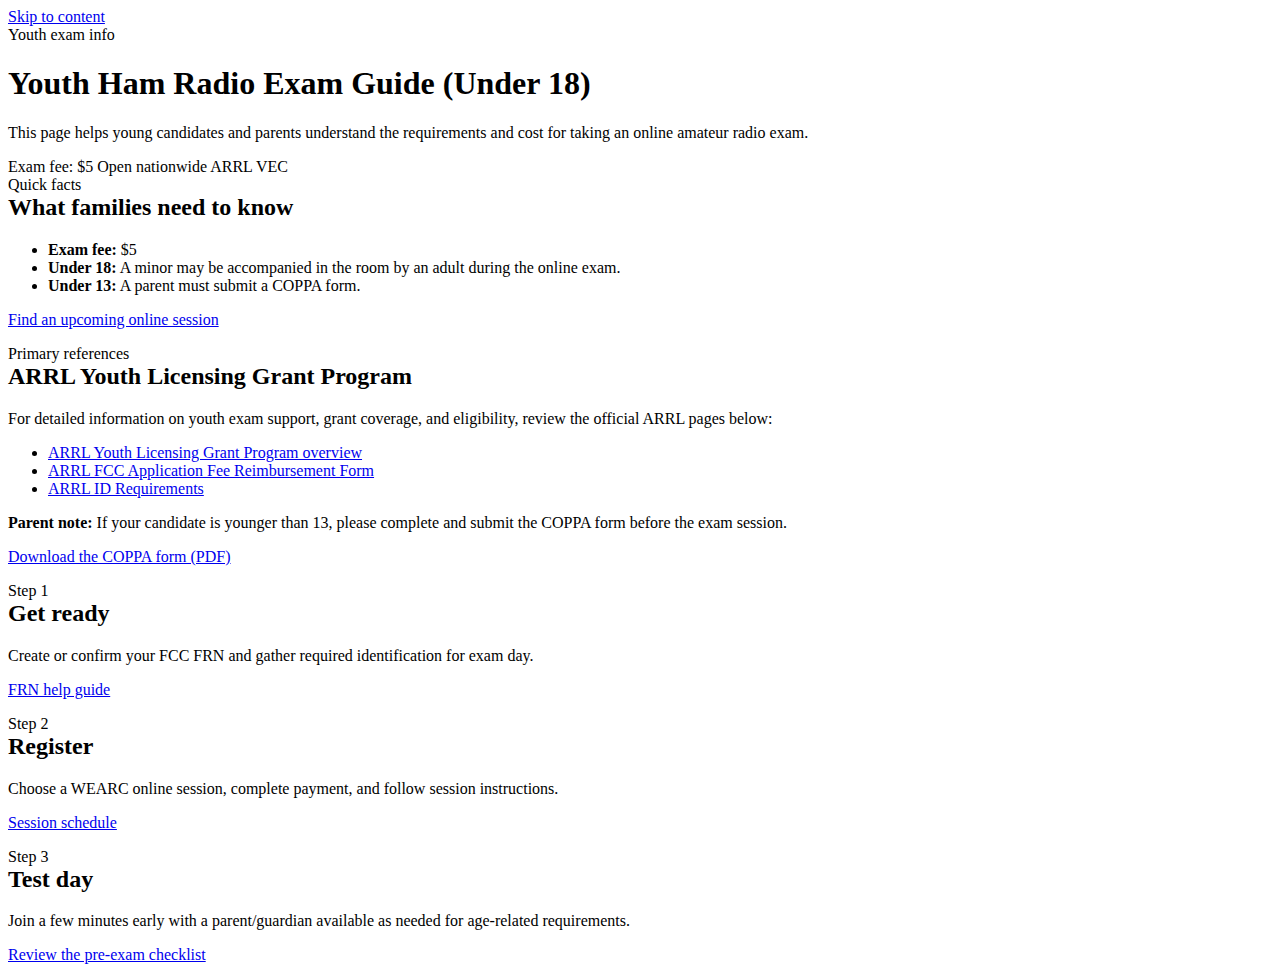
<file: youth/index.html>
<!doctype html>
<html lang="en">
<head>
  <meta charset="utf-8">
  <meta name="viewport" content="width=device-width,initial-scale=1">
  <meta name="theme-color" content="#000101">
  <title>Youth Amateur Radio Exam Guide | WEARC Remote VE Sessions</title>
  <meta name="description" content="Information for youth amateur radio candidates and parents, including exam cost, age-specific requirements, and ARRL Youth Licensing Grant details.">
  <link rel="canonical" href="https://hamradioonlinetest.com/youth/">
  <meta name="robots" content="index,follow,max-image-preview:large,max-snippet:-1,max-video-preview:-1">

  <meta property="og:type" content="website">
  <meta property="og:site_name" content="WEARC Online Ham Radio Exams">
  <meta property="og:title" content="Youth Amateur Radio Exam Guide | WEARC Remote VE Sessions">
  <meta property="og:description" content="Clear youth exam guidance for candidates under 18 and their parents, including cost and required forms.">
  <meta property="og:url" content="https://hamradioonlinetest.com/youth/">
  <meta property="og:image" content="https://hamradioonlinetest.com/assets/img/og.png">
  <meta name="twitter:card" content="summary_large_image">
  <meta name="twitter:title" content="Youth Amateur Radio Exam Guide | WEARC Remote VE Sessions">
  <meta name="twitter:description" content="Exam requirements and costs for youth amateur radio candidates.">
  <meta name="twitter:image" content="https://hamradioonlinetest.com/assets/img/og.png">

  <link rel="icon" href="https://hamradioonlinetest.com/favicon.ico">
  <link rel="apple-touch-icon" href="https://hamradioonlinetest.com/assets/img/icon-192.png">
  <link rel="manifest" href="https://hamradioonlinetest.com/site.webmanifest">
  <link rel="preload" href="https://hamradioonlinetest.com/assets/css/styles.css" as="style">
  <link rel="stylesheet" href="https://hamradioonlinetest.com/assets/css/styles.css">
</head>
<body>
  <a class="skip-link" href="#main">Skip to content</a>
  <div data-site-header></div>


  <main id="main">
    <section class="hero">
      <div class="container">
        <div class="hero-grid">
          <div class="card pad">
            <div class="kicker">Youth exam info</div>
            <h1 class="h1">Youth Ham Radio Exam Guide (Under 18)</h1>
            <p class="lede">This page helps young candidates and parents understand the requirements and cost for taking an online amateur radio exam.</p>
            <div class="badges">
              <span class="badge">Exam fee: $5</span>
              <span class="badge">Open nationwide</span>
              <span class="badge">ARRL VEC</span>
            </div>
          </div>
          <div class="card pad">
            <div class="kicker">Quick facts</div>
            <h2 style="margin-top:0;">What families need to know</h2>
            <ul class="list">
              <li><strong>Exam fee:</strong> $5</li>
              <li><strong>Under 18:</strong> A minor may be accompanied in the room by an adult during the online exam.</li>
              <li><strong>Under 13:</strong> A parent must submit a COPPA form.</li>
            </ul>
            <p class="notice"><a href="https://hamstudy.org/sessions/WEARC/all" rel="noopener">Find an upcoming online session</a></p>
          </div>
        </div>
      </div>
    </section>

    <section class="section">
      <div class="container">
        <div class="card pad">
          <div class="kicker">Primary references</div>
          <h2 style="margin-top:0;">ARRL Youth Licensing Grant Program</h2>
          <p>For detailed information on youth exam support, grant coverage, and eligibility, review the official ARRL pages below:</p>
          <ul class="list">
            <li><a href="https://www.arrl.org/youth-licensing-grant-program" rel="noopener">ARRL Youth Licensing Grant Program overview</a></li>
            <li><a href="https://www.arrl.org/files/file/VEs/ARRL%20Youth%20Licensing%20Grant%20Program%20INTERACTIVE.pdf" rel="noopener">ARRL FCC Application Fee Reimbursement Form</a></li>
            <li><a href="https://www.arrl.org/what-to-bring-to-an-exam-session" rel="noopener">ARRL ID Requirements</a></li>
          </ul>
          <div class="callout">
            <strong>Parent note:</strong> If your candidate is younger than 13, please complete and submit the COPPA form before the exam session.
          </div>
          <p class="notice"><a href="https://blog.hamstudy.org/wp-content/uploads/2020/05/ExamTools_COPPA_form.pdf" rel="noopener">Download the COPPA form (PDF)</a></p>
        </div>
      </div>
    </section>

    <section class="section">
      <div class="container">
        <div class="grid-3">
          <div class="card pad">
            <div class="kicker">Step 1</div>
            <h2 style="margin-top:0;">Get ready</h2>
            <p>Create or confirm your FCC FRN and gather required identification for exam day.</p>
            <p class="notice"><a href="https://hamradioonlinetest.com/fcc-frn-how-to/">FRN help guide</a></p>
          </div>
          <div class="card pad">
            <div class="kicker">Step 2</div>
            <h2 style="margin-top:0;">Register</h2>
            <p>Choose a WEARC online session, complete payment, and follow session instructions.</p>
            <p class="notice"><a href="https://hamstudy.org/sessions/WEARC/all" rel="noopener">Session schedule</a></p>
          </div>
          <div class="card pad">
            <div class="kicker">Step 3</div>
            <h2 style="margin-top:0;">Test day</h2>
            <p>Join a few minutes early with a parent/guardian available as needed for age-related requirements.</p>
            <p class="notice"><a href="https://hamradioonlinetest.com/checklist/">Review the pre-exam checklist</a></p>
          </div>
        </div>
      </div>
    </section>
  </main>
  <div data-site-footer></div>


  <script src="https://hamradioonlinetest.com/assets/js/main.js" defer></script>
</body>
</html>
</file>
